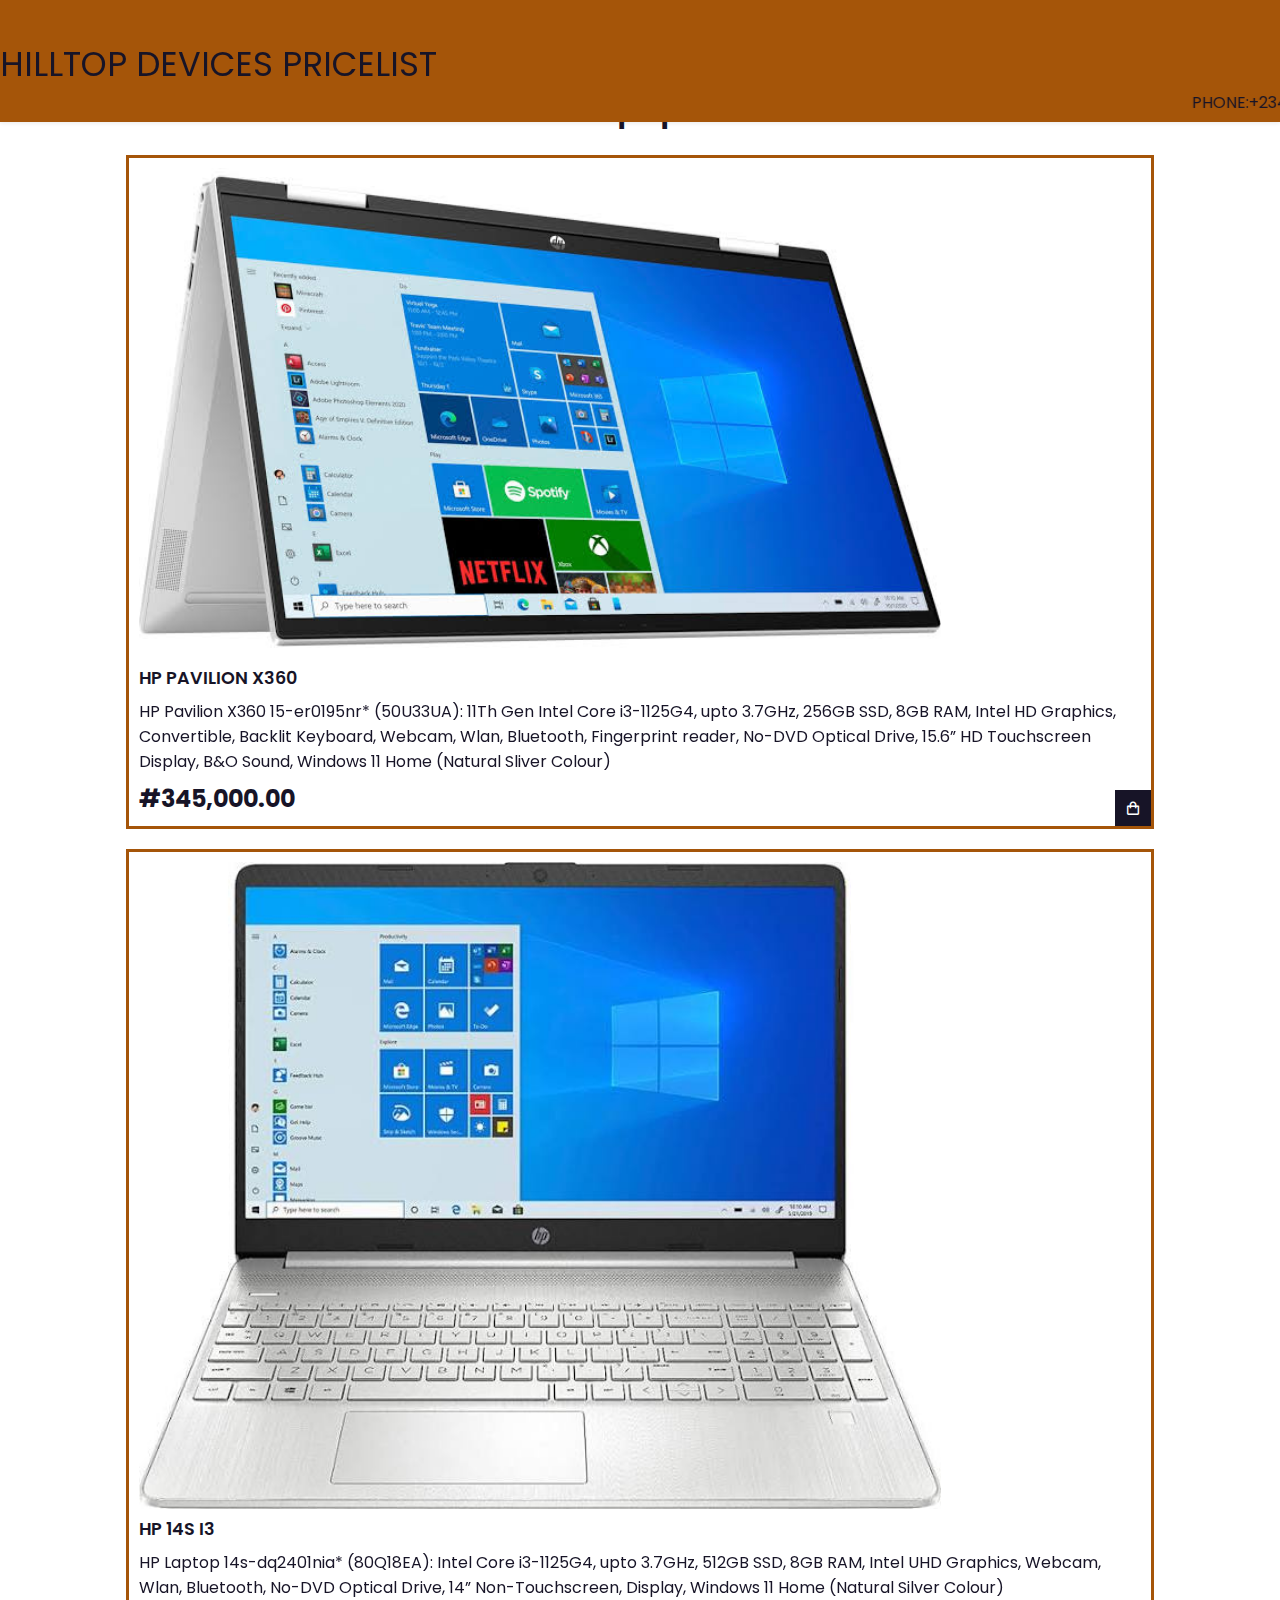
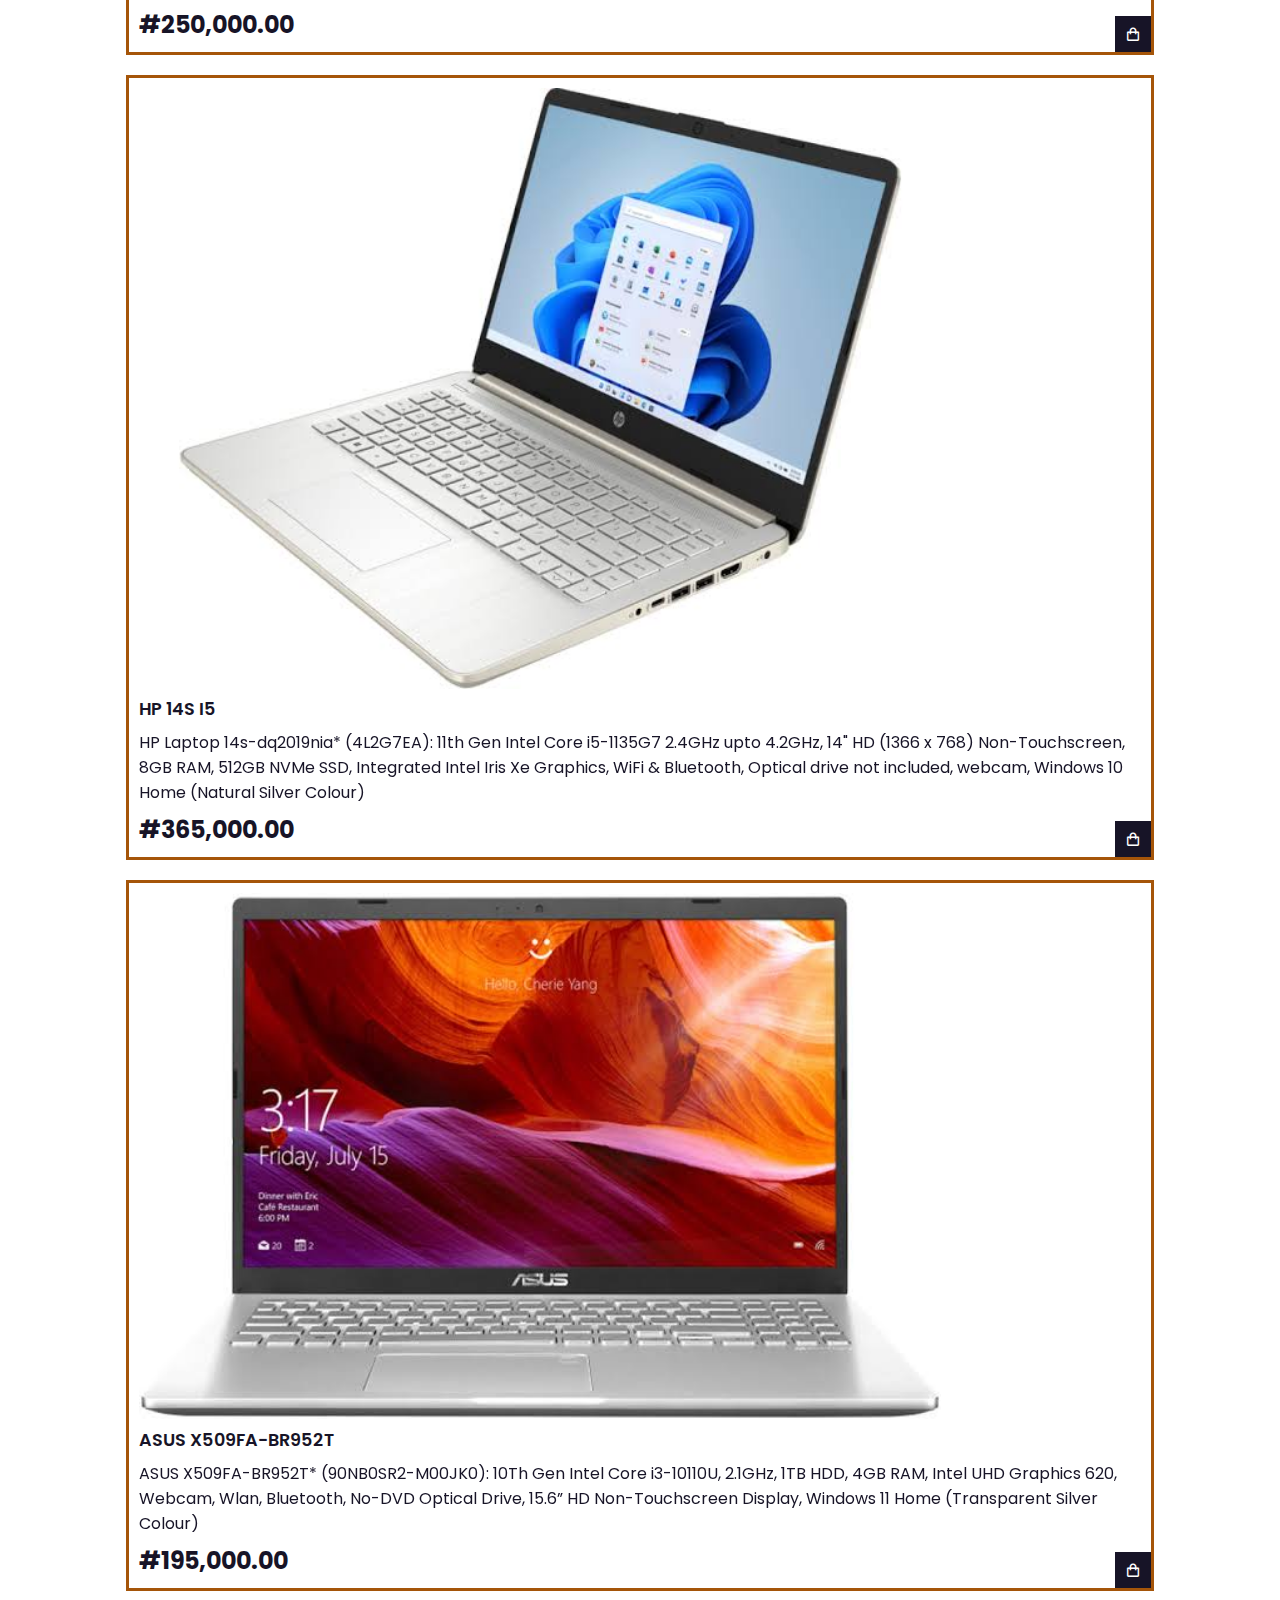
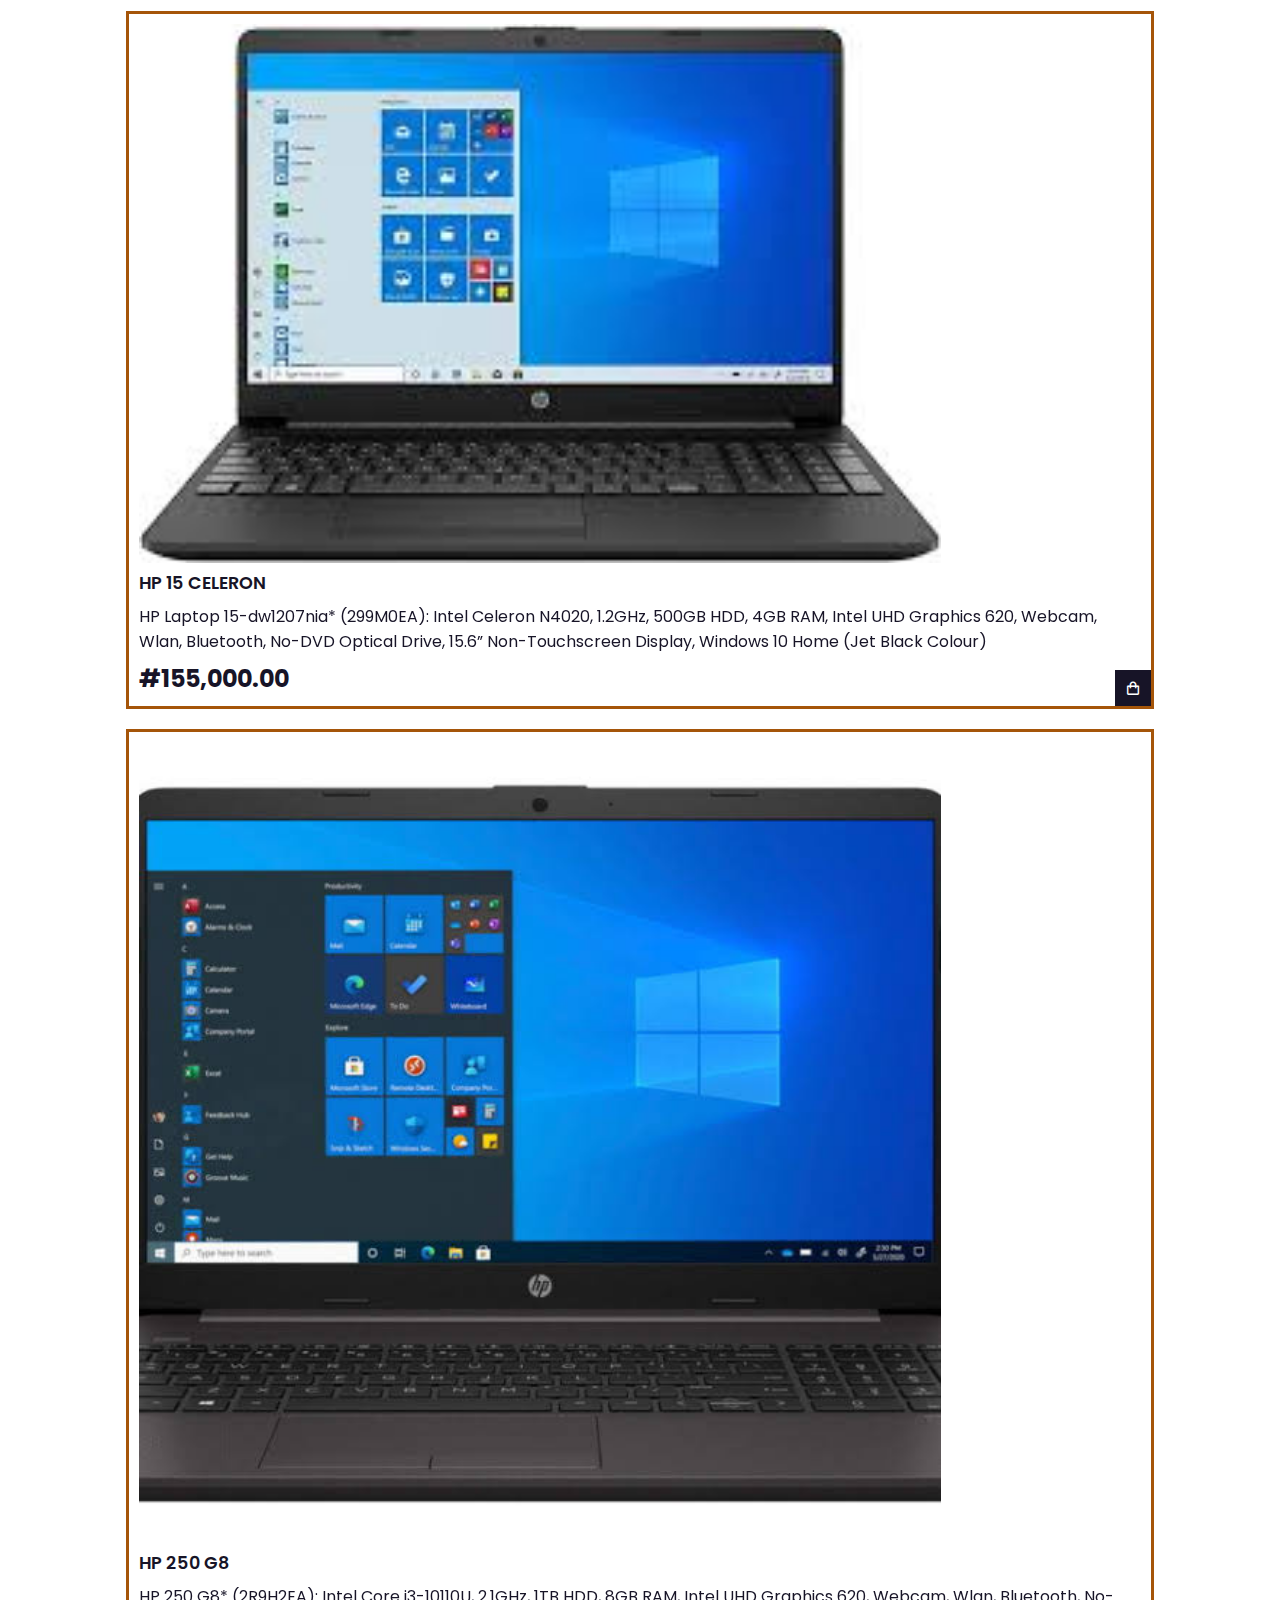
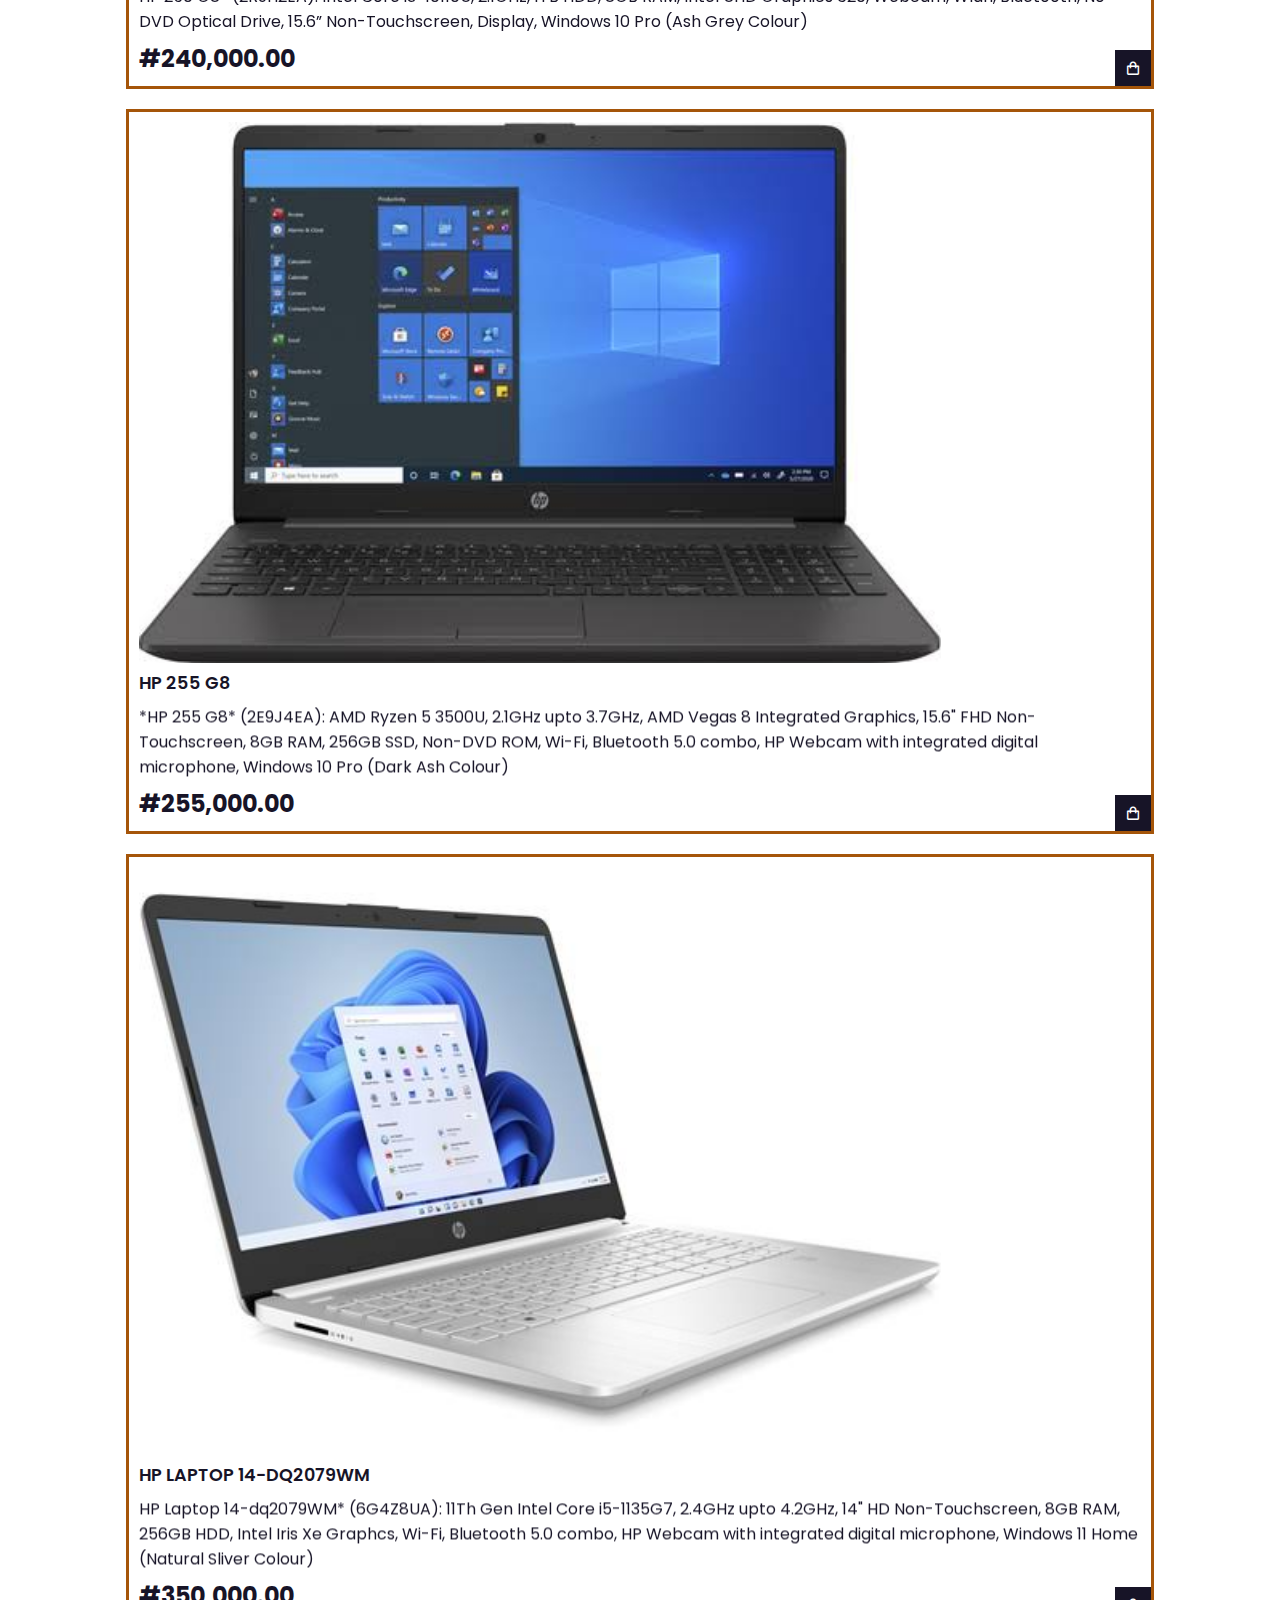
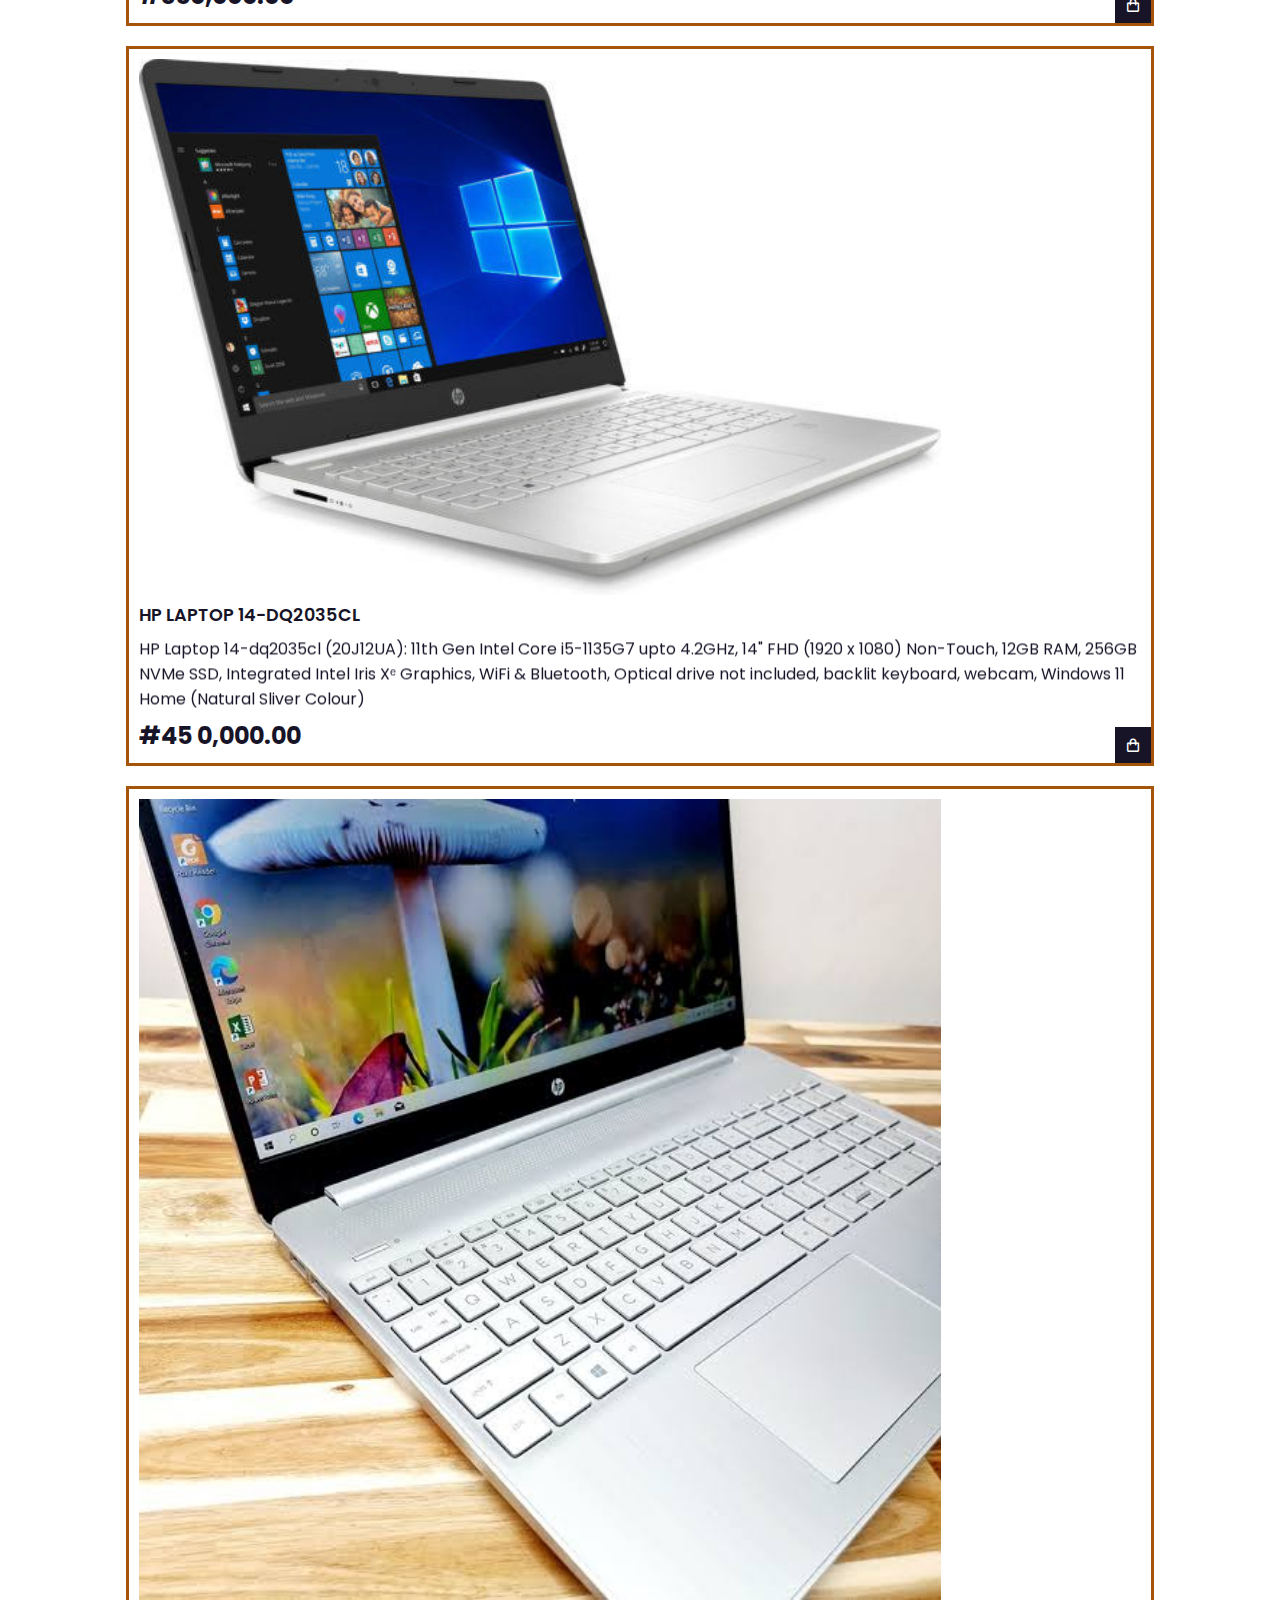
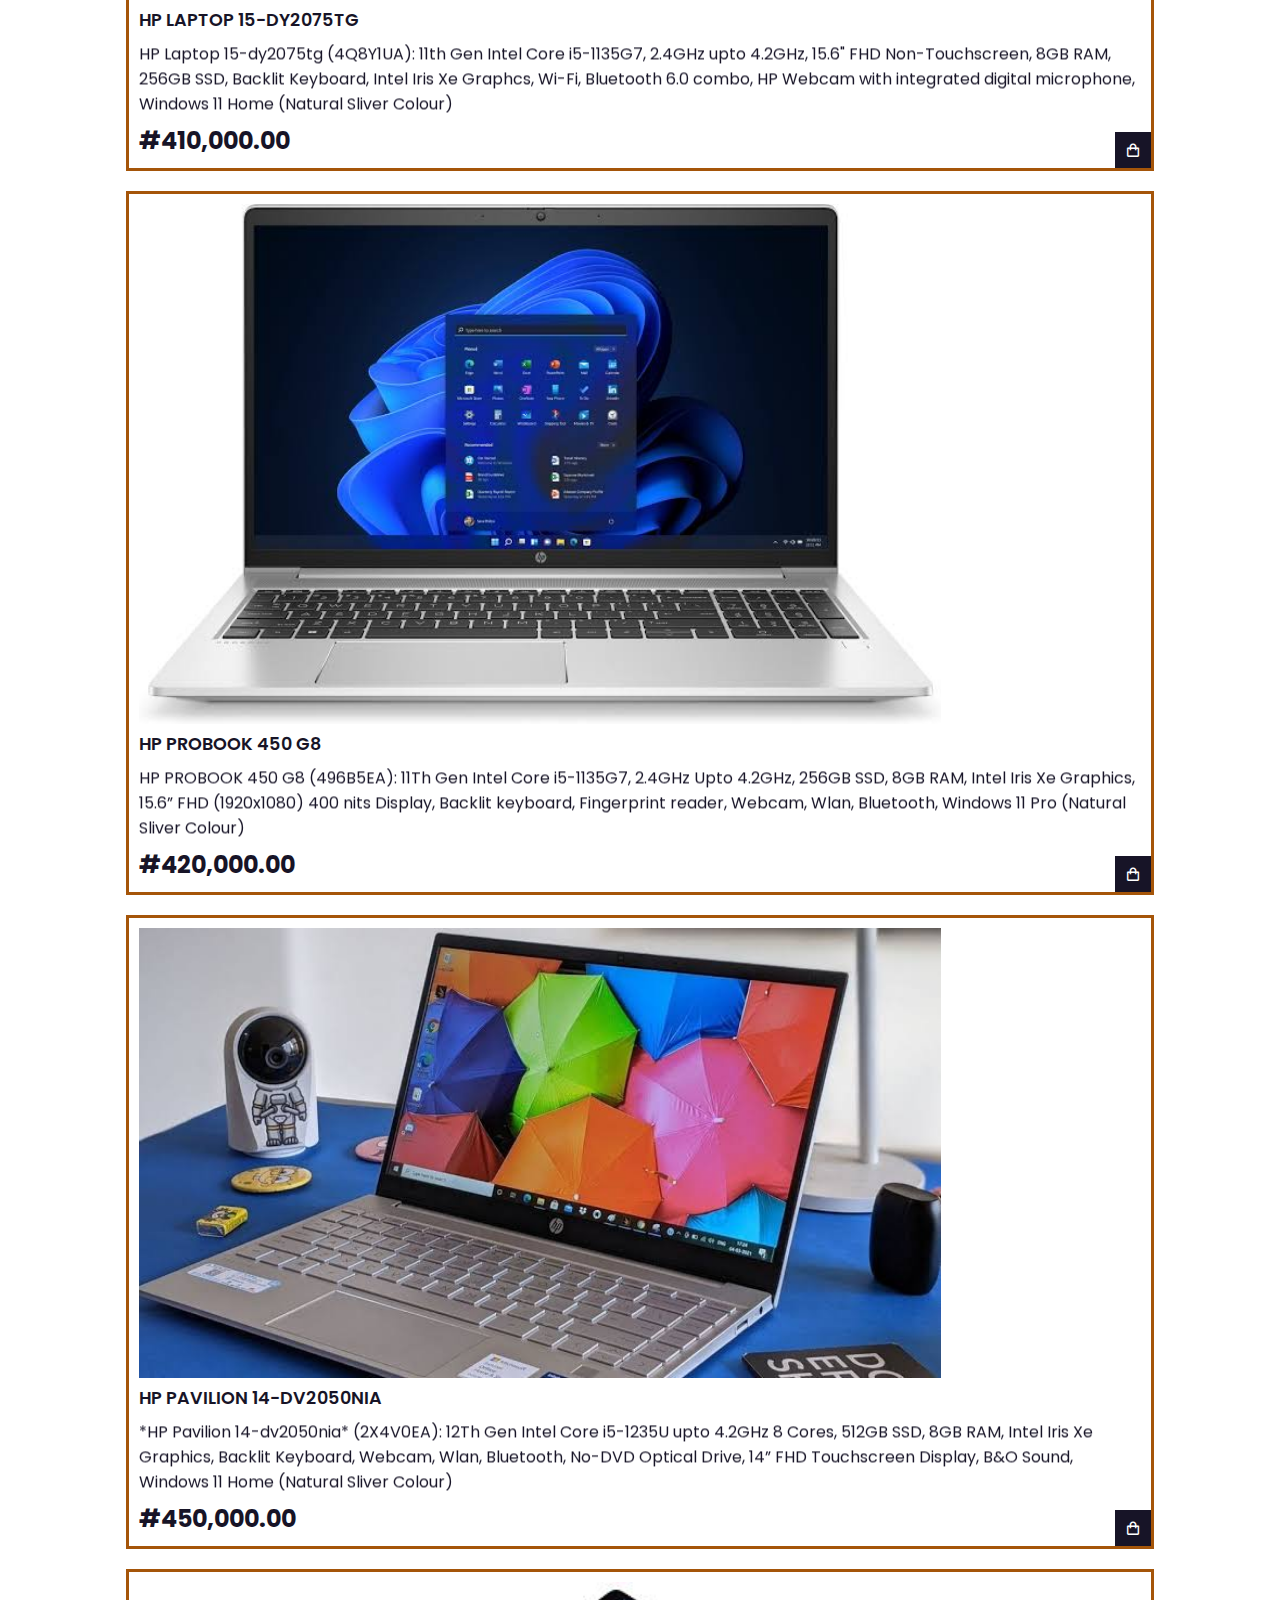
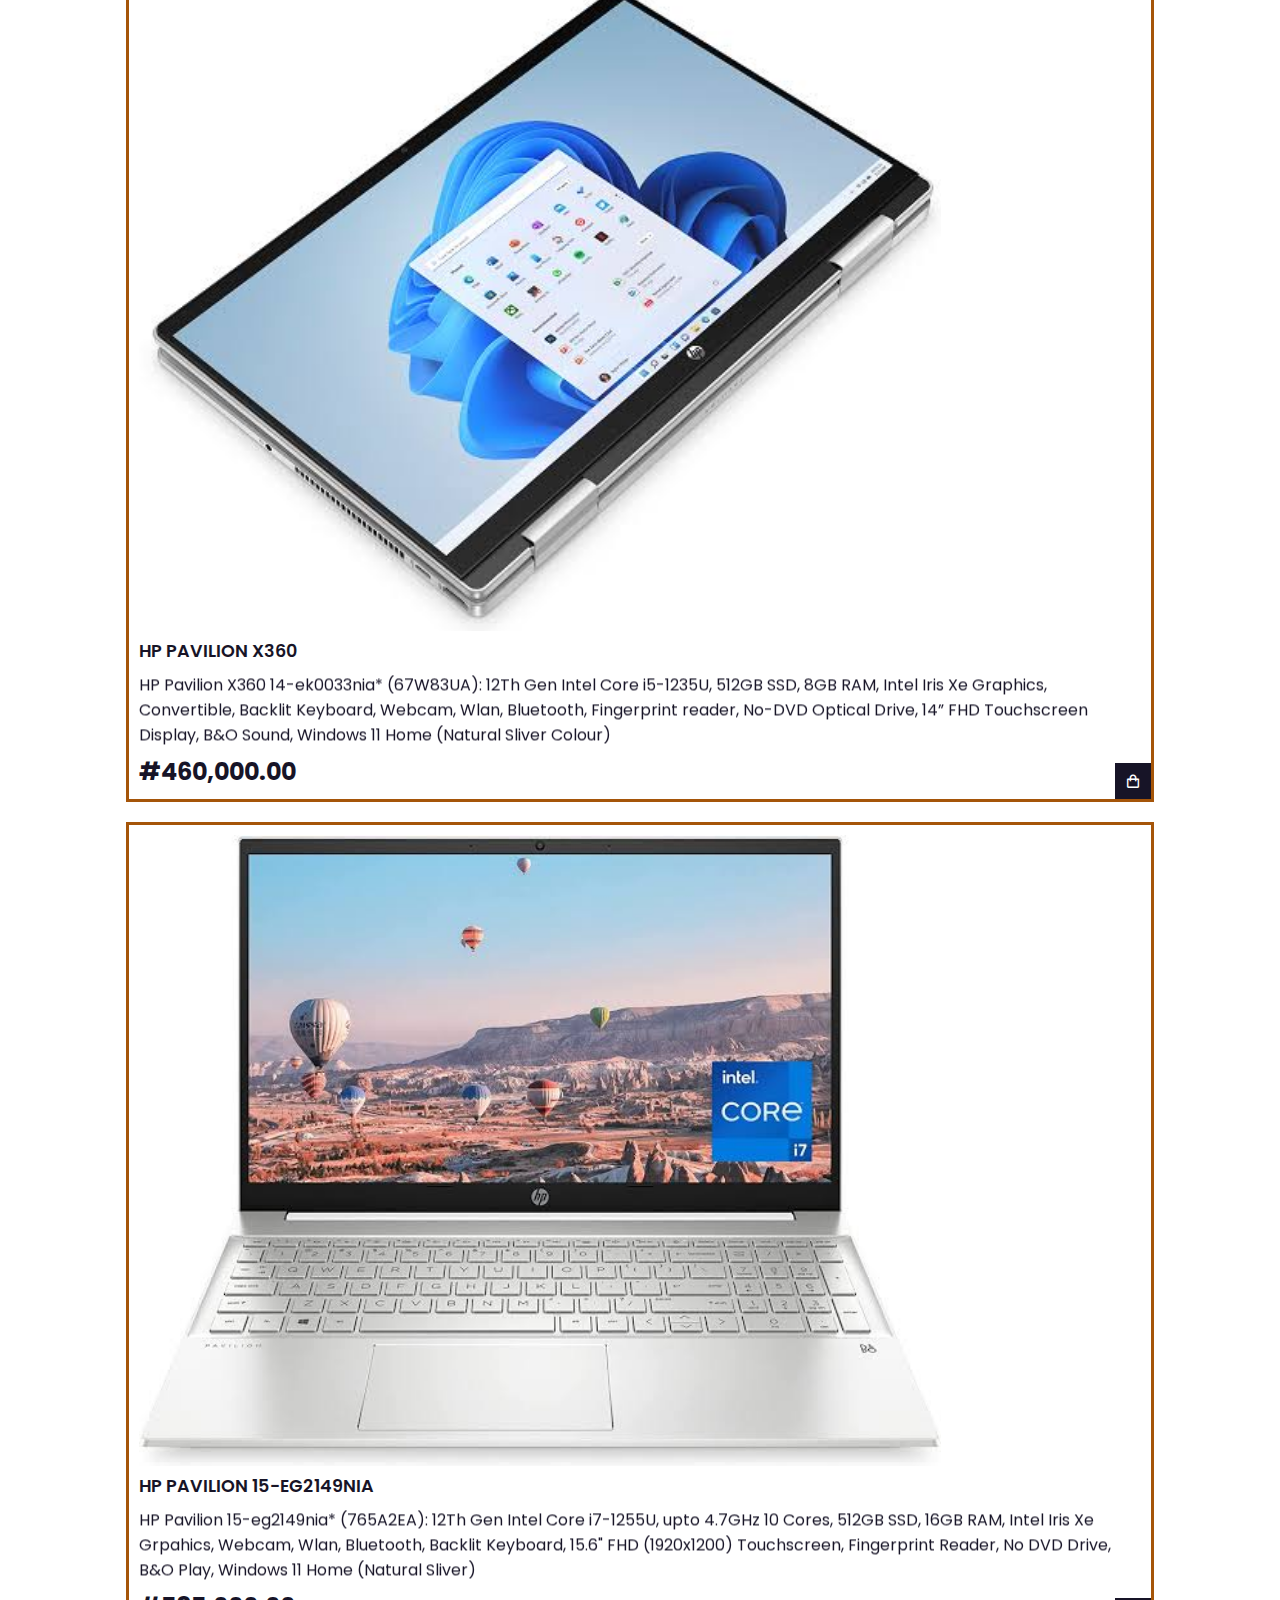
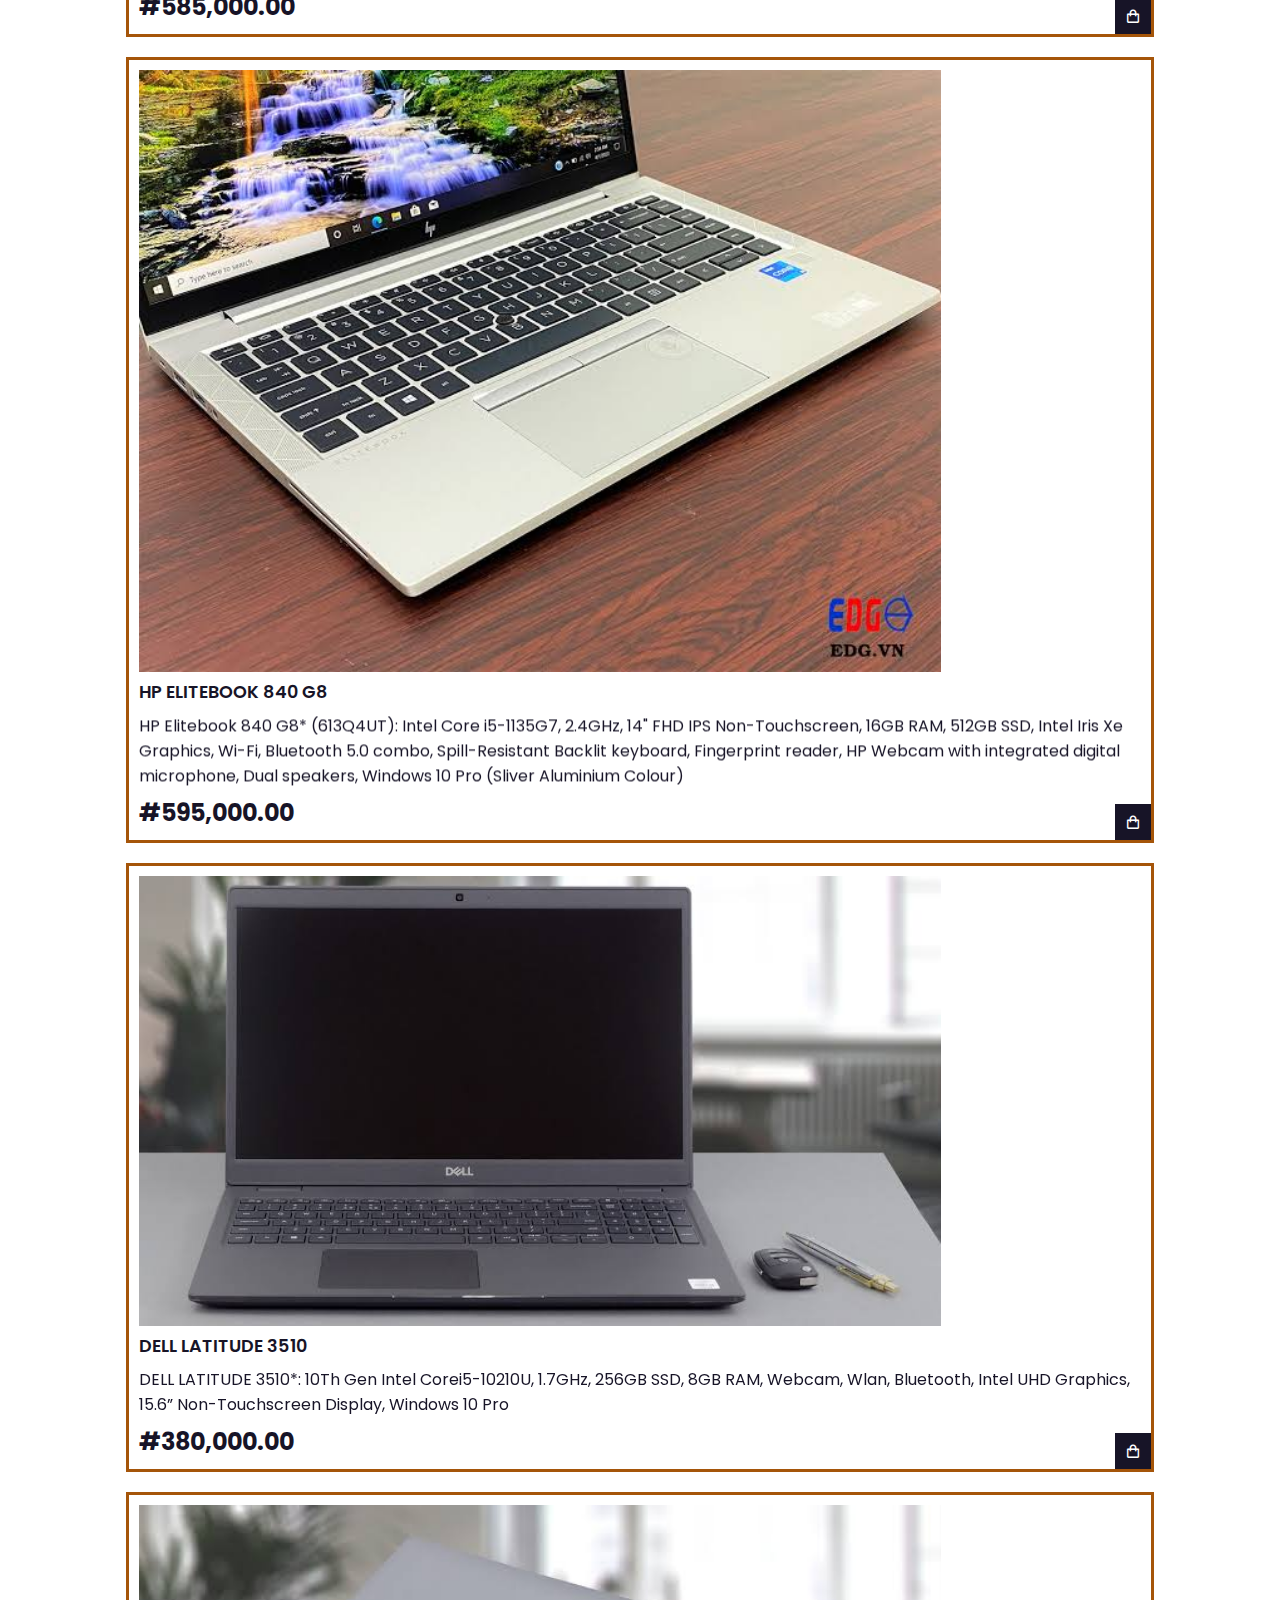
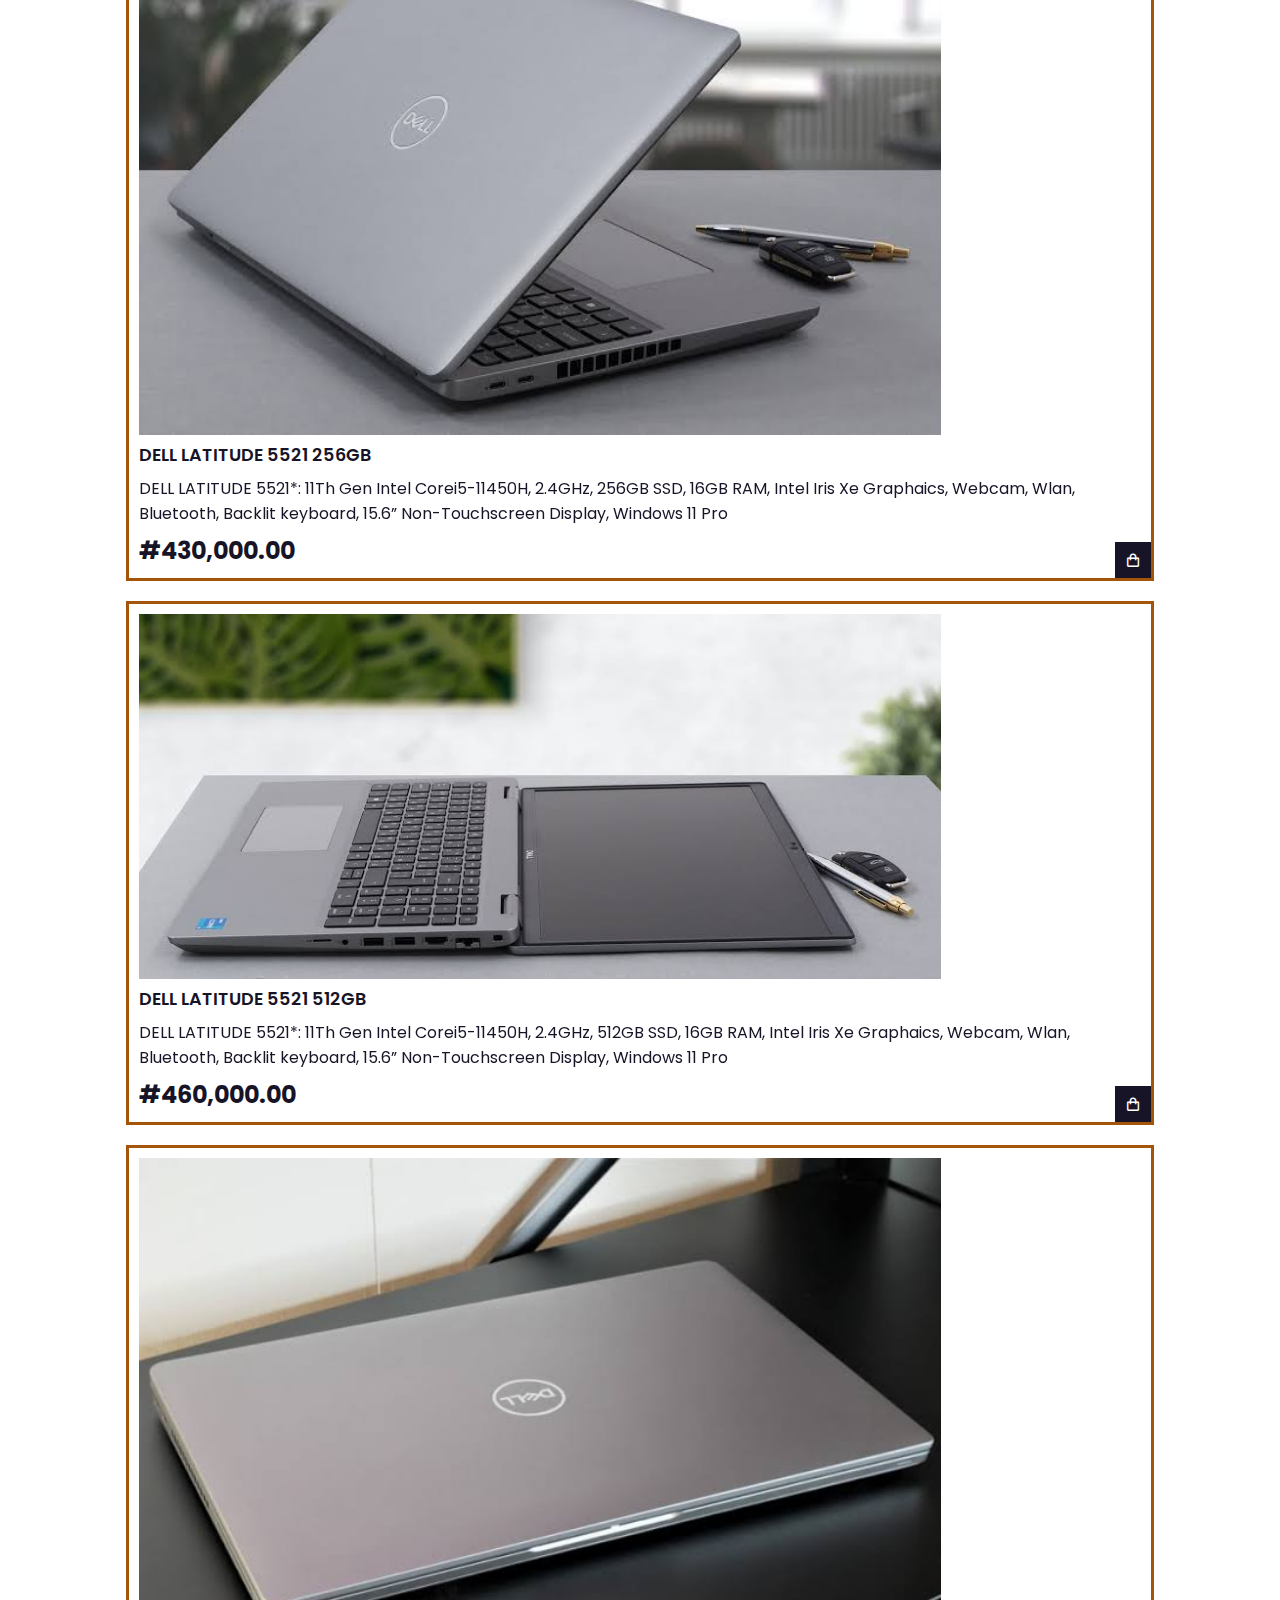
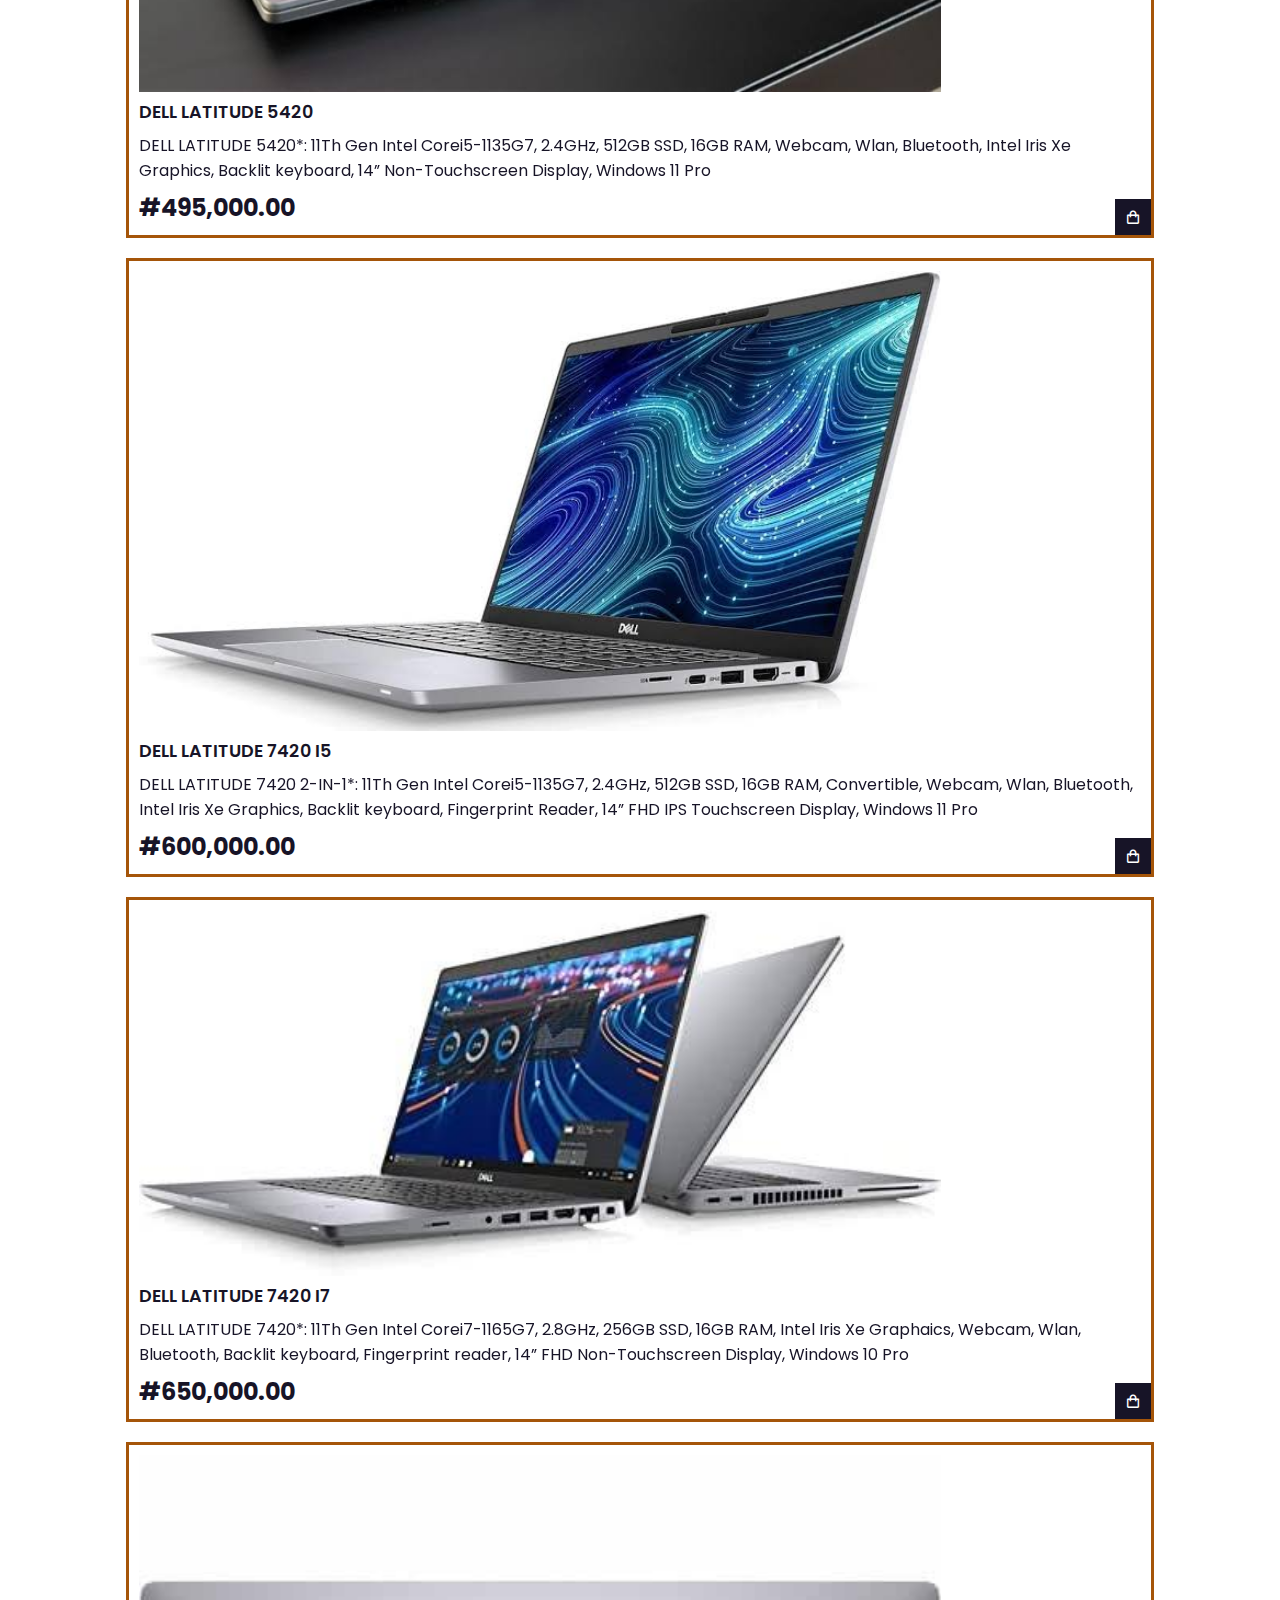
<file: index.html>
<!DOCTYPE html>
<html lang="en">
<head>
    <meta charset="UTF-8">
    <meta name="viewport" content="width=device-width, initial-scale=1.0">
    <title>Hilltop Devices PriceList</title>
    <!-- <link to css -->
    <!-- link to box icons -->
    <link href='https://unpkg.com/boxicons@2.1.4/css/boxicons.min.css' rel='stylesheet'>
     <!-- <link rel="stylesheet" href="css/bootstrap.min.css"> -->
    <!-- <link rel="stylesheet" href="css/font-awesome.min.css"> -->
    <!-- <link rel="stylesheet" href="css/bootstrapp.min.css">  -->
    <link rel="stylesheet" href="css/style.css"> 
    
</head>
<body>
    <!-- header -->
    <header>
        <div class="nav container"></div>
        <a href="#" class="logo">HILLTOP DEVICES PRICELIST</a>
        <marquee >PHONE:+234-909-273-9178  ADDRESS: Suite C10, MSQUARE Plaza @ N0 2, Pepple street, Computer Village ikeja, Lagos</marquee>
       
        <!-- cart-icon -->
        
        
        
    </header>
    <!-- shop -->
    <section class="shop container">
        <h2 class="section-title">Laptops</h2>
        <!-- Content -->
        <div class="shop-content">
            <!-- box 1 -->
            <div class="product-box">
                <img  src="img/pavilionX3601.jpeg" alt="" class="product-img">
                <h2 class="product-title">HP PAVILION X360</h2> 
                <marquee width="100%" direction="up" behavior="slide" speed=""><p>HP Pavilion X360 15-er0195nr* (50U33UA): 11Th Gen Intel Core i3-1125G4, upto 3.7GHz, 256GB SSD, 8GB RAM, Intel HD Graphics, Convertible, Backlit Keyboard, Webcam, Wlan, Bluetooth, Fingerprint reader, No-DVD Optical Drive, 15.6” HD Touchscreen Display, B&O Sound, Windows 11 Home (Natural Sliver Colour)</p></marquee>
                <span class="price"><h2>#345,000.00</h2></span>
                <i class=" bx bx-shopping-bag add-cart"></i>       
          
            </div>
             <!-- box 2 -->
             <div class="product-box">
                <img  src="img/14shp2.jpeg" alt="" class="product-img">
                <h2 class="product-title"> HP 14s i3</h2>             
                <marquee width="100%" direction="up" behavior="slide" speed=""><p>HP Laptop 14s-dq2401nia* (80Q18EA): Intel Core i3-1125G4, upto 3.7GHz, 512GB SSD, 8GB RAM, Intel UHD Graphics, Webcam, Wlan, Bluetooth, No-DVD Optical Drive, 14” Non-Touchscreen, Display, Windows 11 Home (Natural Silver Colour)</p></marquee>
                <span class="price"><h2>#250,000.00</h2></span>
                <i class=" bx bx-shopping-bag add-cart"></i>

          
            </div>
             <!-- box 3 -->
             <div class="product-box">
                <img  src="img/i5hp3.jpeg" alt="" class="product-img">
                <h2 class="product-title"> HP 14s i5</h2>              
                <marquee width="100%" direction="up" behavior="slide"><p>HP Laptop 14s-dq2019nia* (4L2G7EA): 11th Gen Intel Core i5-1135G7 2.4GHz upto 4.2GHz, 14" HD (1366 x 768) Non-Touchscreen, 8GB RAM, 512GB NVMe SSD, Integrated Intel Iris Xe Graphics, WiFi & Bluetooth, Optical drive not included, webcam, Windows 10 Home (Natural Silver Colour)</p></marquee>
                <span class="price"><h2>#365,000.00</h2></span>
                <i class=" bx bx-shopping-bag add-cart"></i>       
          
            </div>

             <!-- box 4 -->
             <div class="product-box">
                <img  src="img/Asus4.jpeg" alt="" class="product-img">
                <h2 class="product-title"> ASUS X509FA-BR952T</h2>              
                <marquee width="100%" direction="up" behavior="slide"><p>ASUS X509FA-BR952T* (90NB0SR2-M00JK0): 10Th Gen Intel Core i3-10110U, 2.1GHz, 1TB HDD, 4GB RAM, Intel UHD Graphics 620, Webcam, Wlan, Bluetooth, No-DVD Optical Drive, 15.6” HD Non-Touchscreen Display, Windows 11 Home (Transparent Silver Colour)</p></marquee>
                <span class="price"><h2>#195,000.00</h2></span>
                <i class=" bx bx-shopping-bag add-cart"></i>       
          
            </div>

             <!-- box 5 -->
             <div class="product-box">
                <img  src="img/laptop5.jpeg" alt="" class="product-img">
                <h2 class="product-title"> HP 15 Celeron</h2>               
                <marquee width="100%" direction="up" behavior="slide"><p>HP Laptop 15-dw1207nia* (299M0EA): Intel Celeron N4020, 1.2GHz, 500GB HDD, 4GB RAM, Intel UHD Graphics 620, Webcam, Wlan, Bluetooth, No-DVD Optical Drive, 15.6” Non-Touchscreen Display, Windows 10 Home (Jet Black Colour)</p></marquee>
                <span class="price"><h2>#155,000.00</h2></span>
                <i class=" bx bx-shopping-bag add-cart"></i>       
          
            </div>

             <!-- box 6 -->
             <div class="product-box">
                <img  src="img/laptop (6).jpeg" alt="" class="product-img">
                <h2 class="product-title"> HP 250 G8</h2>    
                <marquee width="100%" direction="up" behavior="slide"><p>HP 250 G8* (2R9H2EA): Intel Core i3-10110U, 2.1GHz, 1TB HDD, 8GB RAM, Intel UHD Graphics 620, Webcam, Wlan, Bluetooth, No-DVD Optical Drive, 15.6” Non-Touchscreen, Display, Windows 10 Pro (Ash Grey Colour)</p></marquee>
                <span class="price"><h2>#240,000.00</h2></span>
                <i class=" bx bx-shopping-bag add-cart"></i>       
          
            </div>

            <!-- box 7 -->
            <div class="product-box">
                <img  src="img/laptop (7).jpeg" alt="" class="product-img">
                <h2 class="product-title"> HP 255 G8</h2>              
                <marquee width="100%" direction="up" behavior="slide"><p>*HP 255 G8* (2E9J4EA): AMD Ryzen 5 3500U, 2.1GHz upto 3.7GHz, AMD Vegas 8 Integrated Graphics, 15.6" FHD Non-Touchscreen, 8GB RAM, 256GB SSD, Non-DVD ROM, Wi-Fi, Bluetooth 5.0 combo, HP Webcam with integrated digital microphone, Windows 10 Pro (Dark Ash Colour)</p></marquee>
                <span class="price"><h2>#255,000.00</h2></span>
                <i class=" bx bx-shopping-bag add-cart"></i>       
          
            </div>

             <!-- box 8 -->
             <div class="product-box">
                <img  src="img/laptop8.jpeg" alt="" class="product-img">
                <h2 class="product-title"> HP Laptop 14-dq2079WM</h2>              
                <marquee width="100%" direction="up" behavior="slide"><p>HP Laptop 14-dq2079WM* (6G4Z8UA): 11Th Gen Intel Core i5-1135G7, 2.4GHz upto 4.2GHz, 14" HD Non-Touchscreen, 8GB RAM, 256GB HDD, Intel Iris Xe Graphcs, Wi-Fi, Bluetooth 5.0 combo, HP Webcam with integrated digital microphone, Windows 11 Home (Natural Sliver Colour)</p></marquee>
                <span class="price"><h2>#350,000.00</h2></span>
                <i class=" bx bx-shopping-bag add-cart"></i>       
          
            </div>

            <!-- box 9 -->
            <div class="product-box">
                <img  src="img/laptop (9).jpeg" alt="" class="product-img">
                <h2 class="product-title"> HP Laptop 14-dq2035cl</h2>              
                <marquee width="100%" direction="up" behavior="slide"><p>HP Laptop 14-dq2035cl (20J12UA): 11th Gen Intel Core i5-1135G7 upto 4.2GHz, 14" FHD (1920 x 1080) Non-Touch, 12GB RAM, 256GB NVMe SSD, Integrated Intel Iris Xᵉ Graphics, WiFi & Bluetooth, Optical drive not included, backlit keyboard, webcam, Windows 11 Home (Natural Sliver Colour)</p></marquee>
                <span class="price"><h2>#45 0,000.00</h2></span>
                <i class=" bx bx-shopping-bag add-cart"></i>       
          
            </div>

            <!-- box 10 -->
            <div class="product-box">
                <img  src="img/laptop (10).jpeg" alt="" class="product-img">
                <h2 class="product-title">HP Laptop 15-dy2075tg </h2>              
                <marquee width="100%" direction="up" behavior="slide"><p>HP Laptop 15-dy2075tg (4Q8Y1UA): 11th Gen Intel Core i5-1135G7, 2.4GHz upto 4.2GHz, 15.6" FHD Non-Touchscreen, 8GB RAM, 256GB SSD, Backlit Keyboard, Intel Iris Xe Graphcs, Wi-Fi, Bluetooth 6.0 combo, HP Webcam with integrated digital microphone, Windows 11 Home (Natural Sliver Colour)</p></marquee>
                <span class="price"><h2>#410,000.00</h2></span>
                <i class=" bx bx-shopping-bag add-cart"></i>       
          
            </div>

            <!-- box 11 -->
            <div class="product-box">
                <img  src="img/laptop (11).jpeg" alt="" class="product-img">
                <h2 class="product-title"> HP PROBOOK 450 G8</h2>              
                <marquee width="100%" direction="up" behavior="slide"><p>HP PROBOOK 450 G8 (496B5EA): 11Th Gen Intel Core i5-1135G7, 2.4GHz Upto 4.2GHz, 256GB SSD, 8GB RAM, Intel Iris Xe Graphics, 15.6” FHD (1920x1080) 400 nits Display, Backlit keyboard, Fingerprint reader, Webcam, Wlan, Bluetooth, Windows 11 Pro (Natural Sliver Colour)</p></marquee>
                <span class="price"><h2>#420,000.00</h2></span>
                <i class=" bx bx-shopping-bag add-cart"></i>       
          
            </div> 

            <!-- box 12 -->
            <div class="product-box">
                <img  src="img/laptop (12).jpeg" alt="" class="product-img">
                <h2 class="product-title"> HP Pavilion 14-dv2050nia</h2>              
                <marquee width="100%" direction="up" behavior="slide"><p>*HP Pavilion 14-dv2050nia* (2X4V0EA): 12Th Gen Intel Core i5-1235U upto 4.2GHz 8 Cores, 512GB SSD, 8GB RAM, Intel Iris Xe Graphics, Backlit Keyboard, Webcam, Wlan, Bluetooth, No-DVD Optical Drive, 14” FHD Touchscreen Display, B&O Sound, Windows 11 Home (Natural Sliver Colour)</p></marquee>
                <span class="price"><h2>#450,000.00</h2></span>
                <i class=" bx bx-shopping-bag add-cart"></i>       
          
            </div>

            <!-- box 13 -->
            <div class="product-box">
                <img  src="img/laptop (13).jpeg" alt="" class="product-img">
                <h2 class="product-title"> HP Pavilion X360</h2>              
                <marquee width="100%" direction="up" behavior="slide"><p>HP Pavilion X360 14-ek0033nia* (67W83UA): 12Th Gen Intel Core i5-1235U, 512GB SSD, 8GB RAM, Intel Iris Xe Graphics, Convertible, Backlit Keyboard, Webcam, Wlan, Bluetooth, Fingerprint reader, No-DVD Optical Drive, 14” FHD Touchscreen Display, B&O Sound, Windows 11 Home (Natural Sliver Colour)</p></marquee>
                <span class="price"><h2>#460,000.00</h2></span>
                <i class=" bx bx-shopping-bag add-cart"></i>       
          
            </div>

            <!-- box 14 -->
            <div class="product-box">
                <img  src="img/laptop (14).jpeg" alt="" class="product-img">
                <h2 class="product-title"> HP Pavilion 15-eg2149nia</h2>              
                <marquee width="100%" direction="up" behavior="slide"><p>HP Pavilion 15-eg2149nia* (765A2EA): 12Th Gen Intel Core i7-1255U, upto 4.7GHz 10 Cores, 512GB SSD, 16GB RAM, Intel Iris Xe Grpahics, Webcam, Wlan, Bluetooth, Backlit Keyboard, 15.6" FHD (1920x1200) Touchscreen, Fingerprint Reader, No DVD Drive, B&O Play, Windows 11 Home (Natural Sliver)</p></marquee>
                <span class="price"><h2>#585,000.00</h2></span>
                <i class=" bx bx-shopping-bag add-cart"></i>       
          
            </div>

            <!-- box 15 -->
            <div class="product-box">
                <img  src="img/laptop (15).jpeg" alt="" class="product-img">
                <h2 class="product-title"> HP Elitebook 840 G8</h2>              
                <marquee width="100%" direction="up" behavior="slide"><p>HP Elitebook 840 G8* (613Q4UT): Intel Core i5-1135G7, 2.4GHz, 14" FHD IPS Non-Touchscreen, 16GB RAM, 512GB SSD, Intel Iris Xe Graphics, Wi-Fi, Bluetooth 5.0 combo, Spill-Resistant Backlit keyboard, Fingerprint reader, HP Webcam with integrated digital microphone, Dual speakers, Windows 10 Pro (Sliver Aluminium Colour)</p></marquee>
                <span class="price"><h2>#595,000.00</h2></span>
                <i class=" bx bx-shopping-bag add-cart"></i>       
          
            </div>

            <!-- box 16 -->
            <div class="product-box">
                <img  src="img/laptop (16).jpeg" alt="" class="product-img">
                <h2 class="product-title"> DELL LATITUDE 3510</h2>              
                <marquee width="100%" direction="up" behavior="slide"><p>DELL LATITUDE 3510*: 10Th Gen Intel Corei5-10210U, 1.7GHz, 256GB SSD, 8GB RAM, Webcam, Wlan, Bluetooth, Intel UHD Graphics, 15.6” Non-Touchscreen Display, Windows 10 Pro</p></marquee>
                <span class="price"><h2>#380,000.00</h2></span>
                <i class=" bx bx-shopping-bag add-cart"></i>       
          
            </div>

            <!-- box 17 -->
            <div class="product-box">
                <img  src="img/laptop (17).jpeg" alt="" class="product-img">
                <h2 class="product-title">  DELL LATITUDE 5521 256GB</h2>              
                <marquee width="100%" direction="up" behavior="slide"><p> DELL LATITUDE 5521*: 11Th Gen Intel Corei5-11450H, 2.4GHz, 256GB SSD, 16GB RAM, Intel Iris Xe Graphaics, Webcam, Wlan, Bluetooth, Backlit keyboard, 15.6” Non-Touchscreen Display, Windows 11 Pro</p></marquee>
                <span class="price"><h2>#430,000.00</h2></span>
                <i class=" bx bx-shopping-bag add-cart"></i>       
          
            </div>

            <!-- box 18 -->
            <div class="product-box">
                <img  src="img/laptop(18).jpeg" alt="" class="product-img">
                <h2 class="product-title"> DELL LATITUDE 5521 512GB</h2>              
                <marquee width="100%" direction="up" behavior="slide"><p>DELL LATITUDE 5521*: 11Th Gen Intel Corei5-11450H, 2.4GHz, 512GB SSD, 16GB RAM, Intel Iris Xe Graphaics, Webcam, Wlan, Bluetooth, Backlit keyboard, 15.6” Non-Touchscreen Display, Windows 11 Pro</p></marquee>
                <span class="price"><h2>#460,000.00</h2></span>
                <i class=" bx bx-shopping-bag add-cart"></i>       
          
            </div>

            <!-- box 19 -->
            <div class="product-box">
                <img  src="img/laptop (19).jpeg" alt="" class="product-img">
                <h2 class="product-title">  DELL LATITUDE 5420</h2>              
                <marquee width="100%" direction="up" behavior="slide"><p> DELL LATITUDE 5420*: 11Th Gen Intel Corei5-1135G7, 2.4GHz, 512GB SSD, 16GB RAM, Webcam, Wlan, Bluetooth, Intel Iris Xe Graphics, Backlit keyboard, 14” Non-Touchscreen Display, Windows 11 Pro</p></marquee>
                <span class="price"><h2>#495,000.00</h2></span>
                <i class=" bx bx-shopping-bag add-cart"></i>       
          
            </div>

            <!-- box 20 -->
            <div class="product-box">
                <img  src="img/laptop (20).jpeg" alt="" class="product-img">
                <h2 class="product-title"> DELL LATITUDE 7420 i5</h2>              
                <marquee width="100%" direction="up" behavior="slide"><p>DELL LATITUDE 7420 2-IN-1*: 11Th Gen Intel Corei5-1135G7, 2.4GHz, 512GB SSD, 16GB RAM, Convertible, Webcam, Wlan, Bluetooth, Intel Iris Xe Graphics, Backlit keyboard, Fingerprint Reader, 14” FHD IPS Touchscreen Display, Windows 11 Pro </p></marquee>
                <span class="price"><h2>#600,000.00</h2></span>
                <i class=" bx bx-shopping-bag add-cart"></i>       
          
            </div>

            <!-- box 21 -->
            <div class="product-box">
                <img  src="img/laptop(21).jpeg" alt="" class="product-img">
                <h2 class="product-title"> DELL LATITUDE 7420 i7</h2>              
                <marquee width="100%" direction="up" behavior="slide"><p> DELL LATITUDE 7420*: 11Th Gen Intel Corei7-1165G7, 2.8GHz, 256GB SSD, 16GB RAM, Intel Iris Xe Graphaics, Webcam, Wlan, Bluetooth, Backlit keyboard, Fingerprint reader, 14” FHD Non-Touchscreen Display, Windows 10 Pro</p></marquee>
                <span class="price"><h2>#650,000.00</h2></span>
                <i class=" bx bx-shopping-bag add-cart"></i>       
          
            </div>

            <!-- box 22 -->
            <div class="product-box">
                <img  src="img/laptop(22).jpeg" alt="" class="product-img">
                <h2 class="product-title"> DELL LATITUDE 7420 Touchscreen</h2>              
                <marquee width="100%" direction="up" behavior="slide"><p>DELL LATITUDE 7420*: 11Th Gen Intel Corei7-1165G7, 2.8GHz, 512GB SSD, 32GB RAM, Intel Iris Xe Graphaics, Webcam, Wlan, Bluetooth, Backlit keyboard, Fingerprint reader, 14” FHD IPS Touchscreen Display, Windows 10 Pro </p></marquee>
                <span class="price"><h2>#735,000.00</h2></span>
                <i class=" bx bx-shopping-bag add-cart"></i>       
          
            </div>

            <!-- box 23 -->
            <div class="product-box">
                <img  src="img/laptop (23).jpeg" alt="" class="product-img">
                <h2 class="product-title"> DELL LATITUDE 9420</h2>              
                <marquee width="100%" direction="up" behavior="slide"><p>DELL LATITUDE 9420: 11Th Gen Intel Corei7-1185G7, 2.8GHz, 512GB SSD, 16GB RAM, Intel Iris Xe Graphics, 14" FHD+ Non-Touchscreen, Webcam, Wlan, Bluetooth, Backlit Keyboard, Fingerprint reader, No Drive, Windows 10 Pro </p></marquee>
                <span class="price"><h2>#850,000.00</h2></span>
                <i class=" bx bx-shopping-bag add-cart"></i>       
          
            </div>

            <!-- box 24 -->
            <div class="product-box">
                <img  src="img/laptop(24).jpeg" alt="" class="product-img">
                <h2 class="product-title"> DELL XPS 9700</h2>              
                <marquee width="100%" direction="up" behavior="slide"><p>DELL XPS 9700 (9700-7095SLV-PUS): 10th Gen Intel Core i7-10875H, 2.5GHz, 17.0" UHD 4K Non-Touchscreen, 1TB SSD, 32GB RAM, 6GB Nvidia GeForce RTX 2060 Dedicated, Webcam, Backlit keyboard, Wlan, Bluetooth, Windows 10 Pro</p></marquee>
                <span class="price"><h2>#1,100,000.00</h2></span>
                <i class=" bx bx-shopping-bag add-cart"></i>       
          
            </div>

            <!-- box 25 -->
            <div class="product-box">
                <img  src="img/laptop25.jpg" alt="" class="product-img">
                <h2 class="product-title"> LENOVO THINKPAD E15 GEN 4</h2>              
                <marquee width="100%" direction="up" behavior="slide"><p>LENOVO THINKPAD E15 GEN 4* (20RD005GUS): 12Th Gen Intel Corei5-1235U, 1.3GHz upto 4.4GHz, Intel Iris Xe Graphics, 512GB SSD, 16GB RAM, Webcam, Wlan, Bluetooth, FHD 15.6” Non-Touchscreen Display, Windows 11 Pro (Mineral metallic) </p></marquee>
                <span class="price"><h2>#475,000.00</h2></span>
                <i class=" bx bx-shopping-bag add-cart"></i>       
          
            </div>

            <!-- box 26 -->
            <div class="product-box">
                <img  src="img/laptop(26).jpeg" alt="" class="product-img">
                <h2 class="product-title"> LENOVO SLIM 7 CARBON</h2>              
                <marquee width="100%" direction="up" behavior="slide"><p>LENOVO SLIM 7 CARBON (82V40003US): 12Th Gen Intel Corei7-1260P 12-Core Processor, 2.1GHz upto 4.7GHz, Intel Iris Xe Graphics, 1TB SSD, 16GB RAM, 13.3" 2.5K (2560x1600) IPS Touchscreen 400nits Display, HD 720p E-shutter, Quad-Mic Array, Wlan, Bluetooth, IR camera for Windows® Hello, Windows 11 Home</p></marquee>
                <span class="price"><h2>#800,000.00</h2></span>
                <i class=" bx bx-shopping-bag add-cart"></i>       
          
            </div>

            <!-- box 27 -->
            <div class="product-box">
                <img  src="img/laptop (27).jpeg" alt="" class="product-img">
                <h2 class="product-title"> LENOVO THINKPAD X1 YOGA GEN 6</h2>              
                <marquee width="100%" direction="up" behavior="slide"><p>LENOVO THINKPAD X1 YOGA GEN 6* (20Y0S7HC00): 11Th Gen Intel Corei7-1165G7, 2.8GHz upto 4.7GHz, Intel Iris Xe Graphics, 512GB SSD, 16GB RAM, Convertible, 14" WUXGA (2560x1600) IPS Touchscreen 400nits Display, HD 720p E-shutter IR Camera, Quad-Mic Array, Wlan, Bluetooth, Thinkpad Stylus Pen, Windows 11 Pro</p></marquee>
                <span class="price"><h2>#850,000.00</h2></span>
                <i class=" bx bx-shopping-bag add-cart"></i>       
          
            </div>

            <!-- box 28 -->
            <div class="product-box">
                <img  src="img/laptop 28.jpg" alt="" class="product-img">
                <h2 class="product-title"> LENOVO THINKPAD X1 CARBON GEN 10</h2>              
                <marquee width="100%" direction="up" behavior="slide"><p>LENOVO THINKPAD X1 CARBON GEN 10 (21CB009KUS): 12Th Gen Intel Corei7-1260P 12-Core Processor, 2.1GHz upto 4.7GHz, Intel Iris Xe Graphics, 512GB SSD, 16GB RAM, Full HD Webcam with Privacy Shutter, Quad-Mic Array, Wlan, Bluetooth, Fingerprint reader, FHD 14” FHD Touchscreen Display, Windows 11 Pro </p></marquee>
                <span class="price"><h2>#940,000.00</h2></span>
                <i class=" bx bx-shopping-bag add-cart"></i>       
          
            </div>

            <!-- box 29 -->
            <div class="product-box">
                <img  src="img/laptop (29).jpeg" alt="" class="product-img">
                <h2 class="product-title"> HP ALL-IN-ONE 24-CB1026NH BUNDLE PC</h2>              
                <marquee width="100%" direction="up" behavior="slide"><p>HP ALL-IN-ONE 24-CB1026NH BUNDLE PC (6V340EA): Intel Core I5-1235u Intel Iris Xe Graphics 8GB DDR4-3200MHz RAM 512gb PCIe NVMe M.2 SSC 23.8" Diagonal FHD (1920 X 1080) VA Three-Sided Micro-Edge Anti-Glare 250 Nits Display HD Privacy Camera Wi-Fi Bluetooth USB Wired Keyboard & Mouse Mu-Mimo W/Dual Speakers W/Stand Windows 11 Home (Jet Black Colour)</p></marquee>
                <span class="price"><h2>#600,000.00</h2></span>
                <i class=" bx bx-shopping-bag add-cart"></i>       
          
            </div>

            <!-- box 30 -->
            <div class="product-box">
                <img  src="img/laptop (30).jpeg" alt="" class="product-img">
                <h2 class="product-title"> DELL P2222H MONITOR</h2>              
                <marquee width="100%" direction="up" behavior="slide"><p>DELL P2222H MONITOR*: 21.5" ComfortView Plus with In-Plane Switching (IPS) Panel, Anti-Glare FHD 1920x1080 Resoultion, at 60Hz VGA, and upto 75Hz HDMI and Display Port, Tilt, Height Pivot (rotation) and Swivel Adjustable, USB 3.2 Gen 1 upstream, 4 x USB 3.2 Gen 1 downstream </p></marquee>
                <span class="price"><h2>#135,000.00</h2></span>
                <i class=" bx bx-shopping-bag add-cart"></i>       
          
            </div>

           
            
             
        </div>
    </section>


    

    
</body>
</html>
</file>
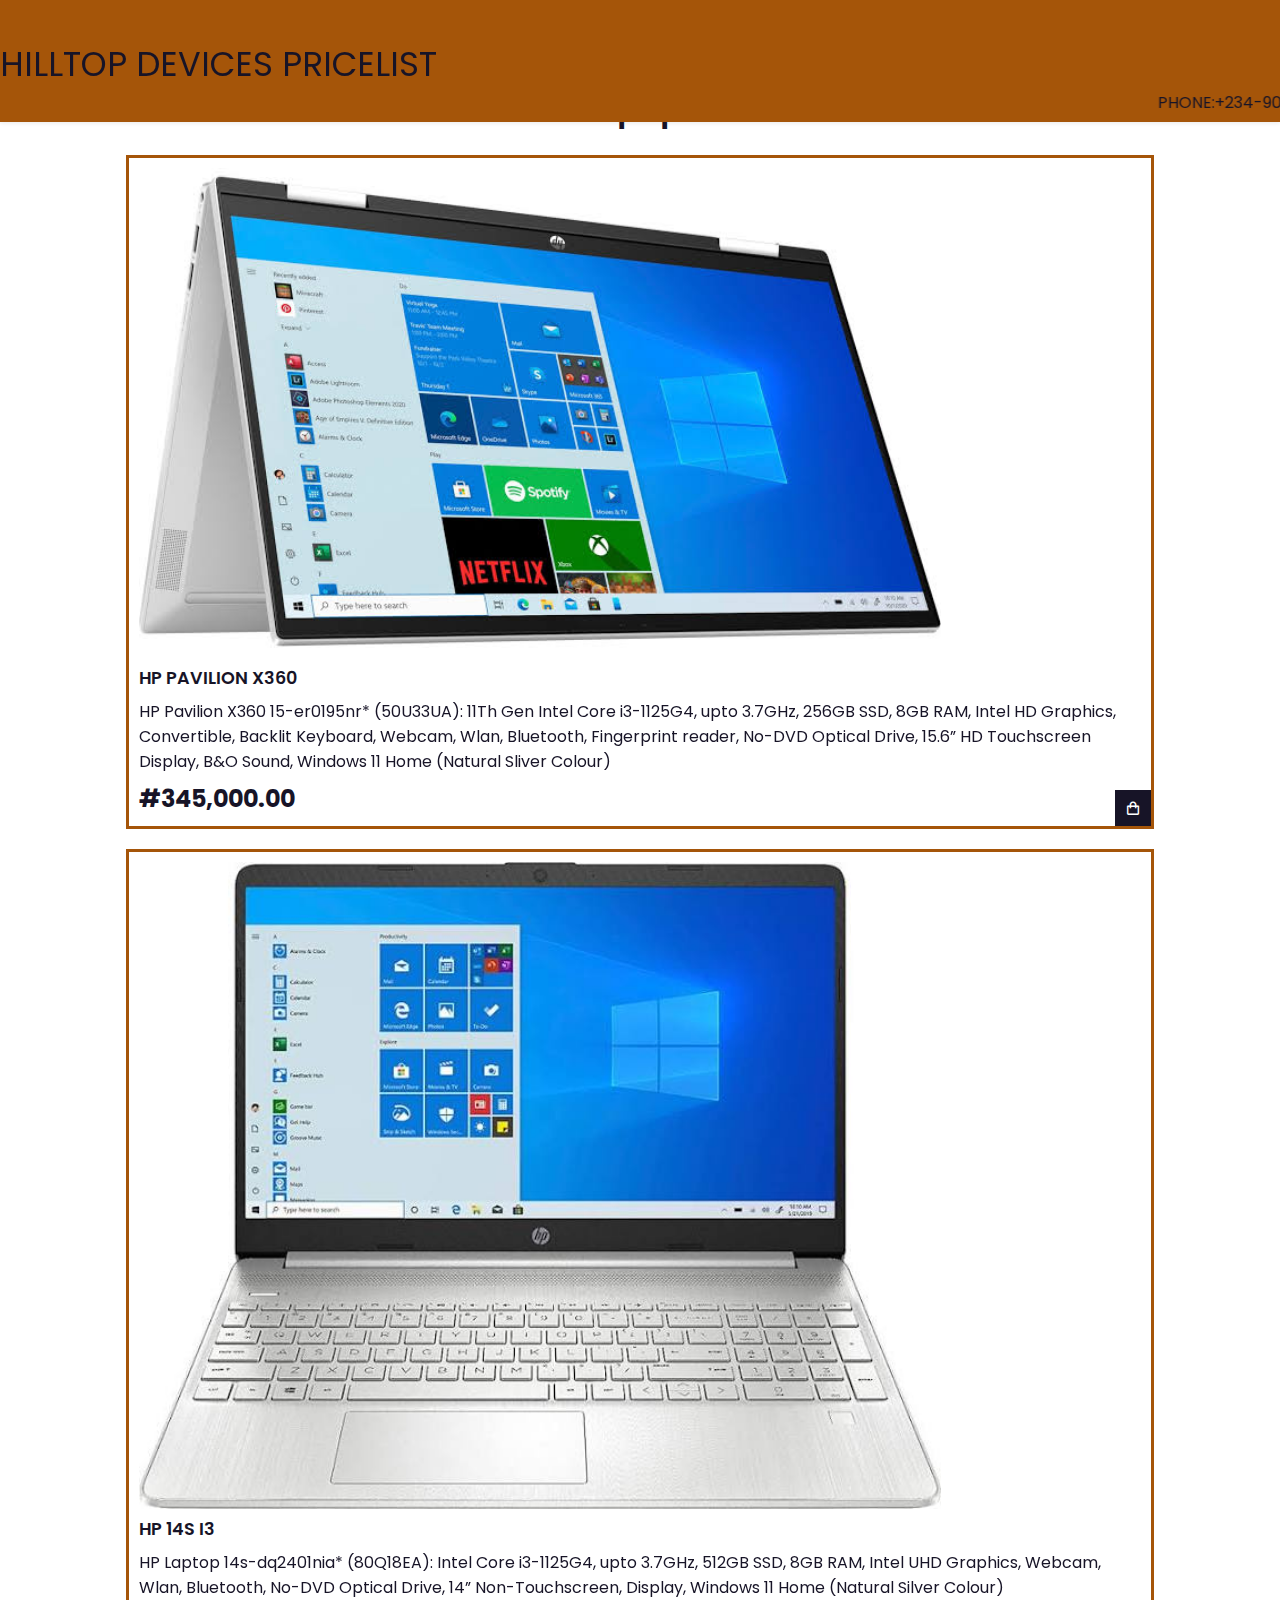
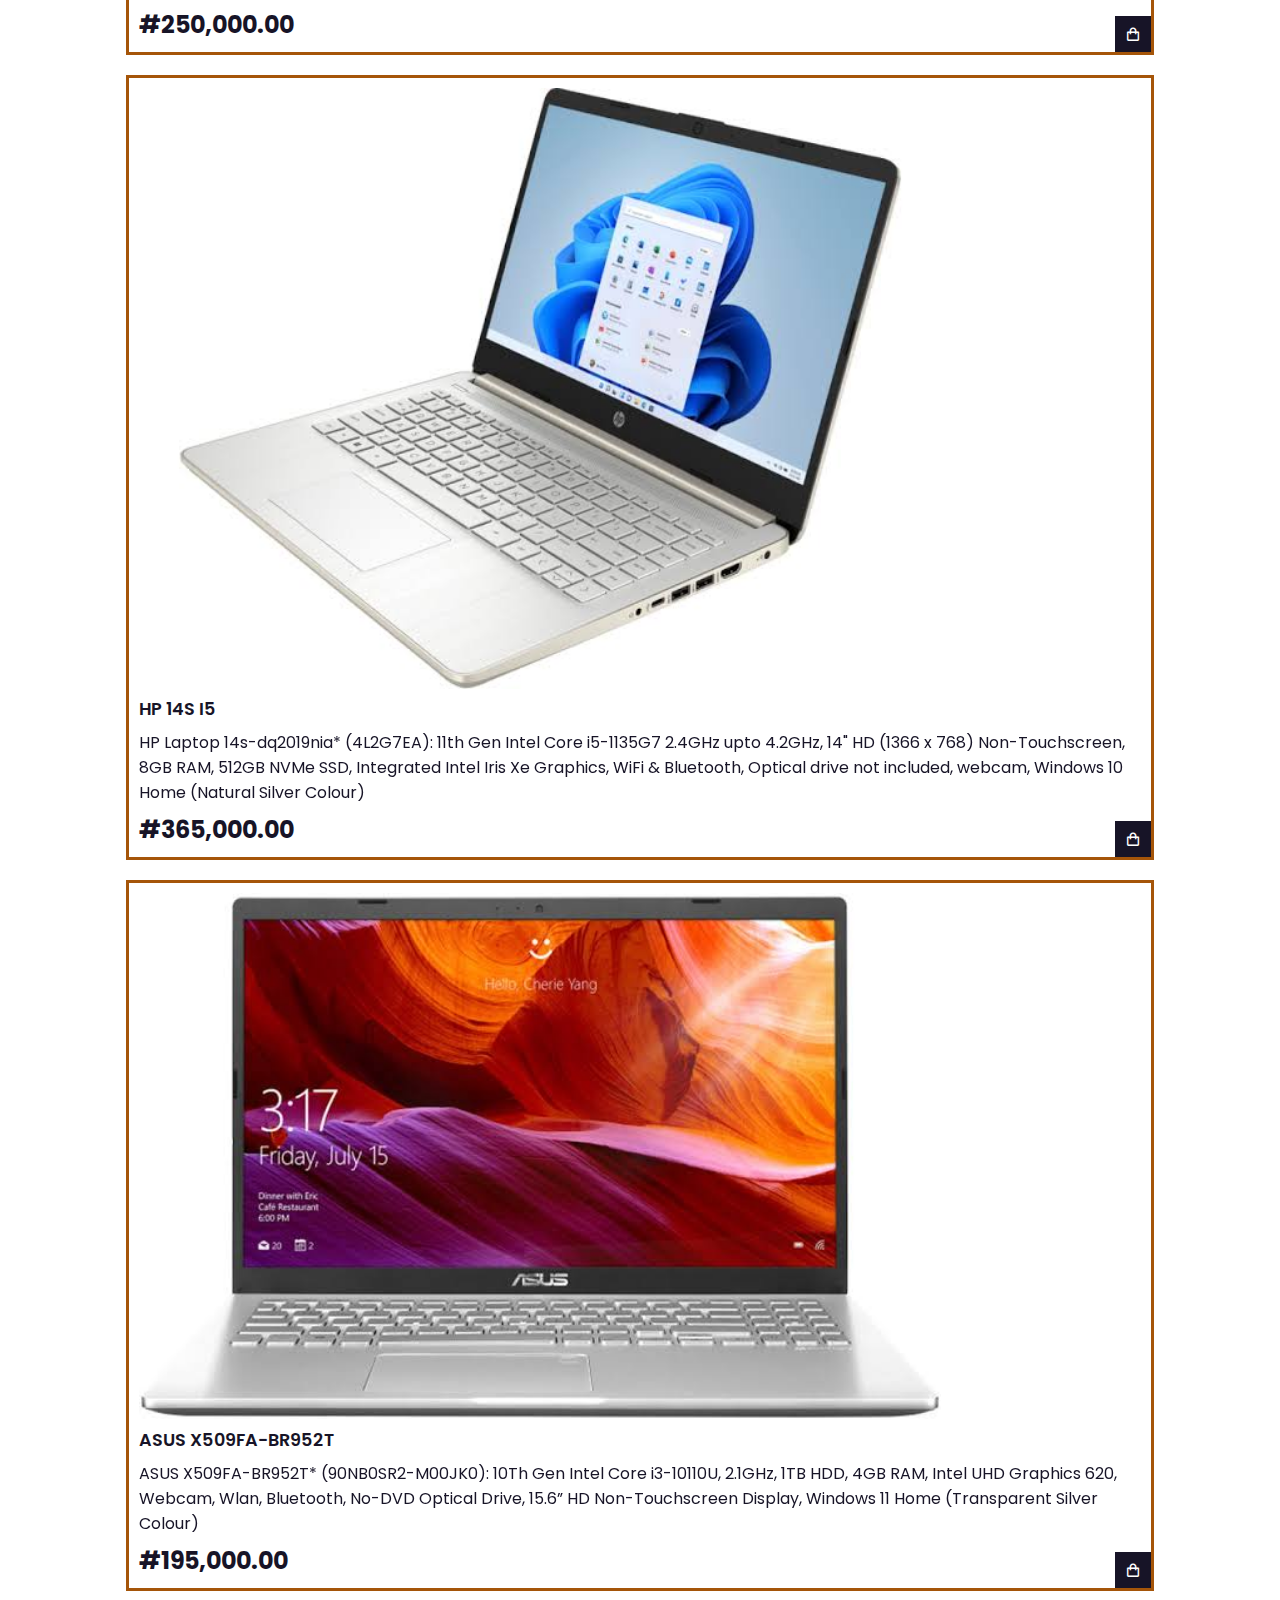
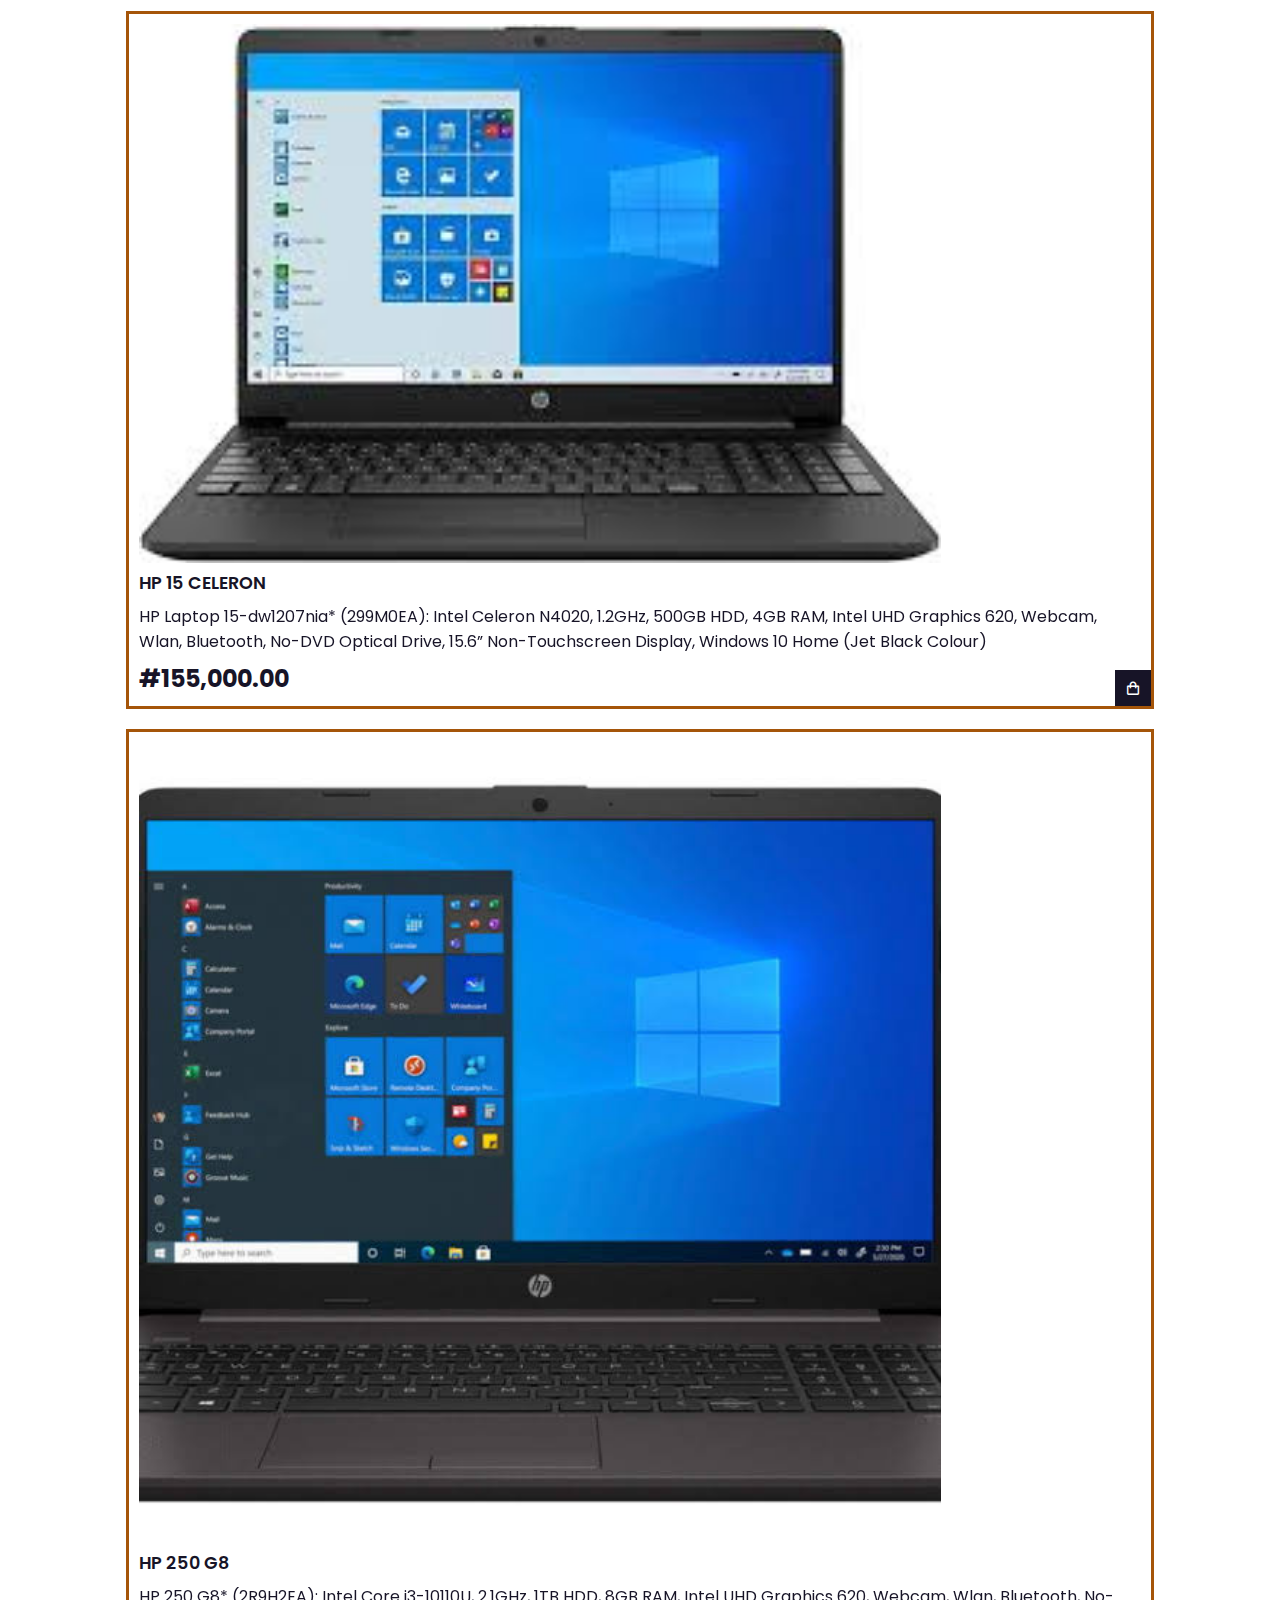
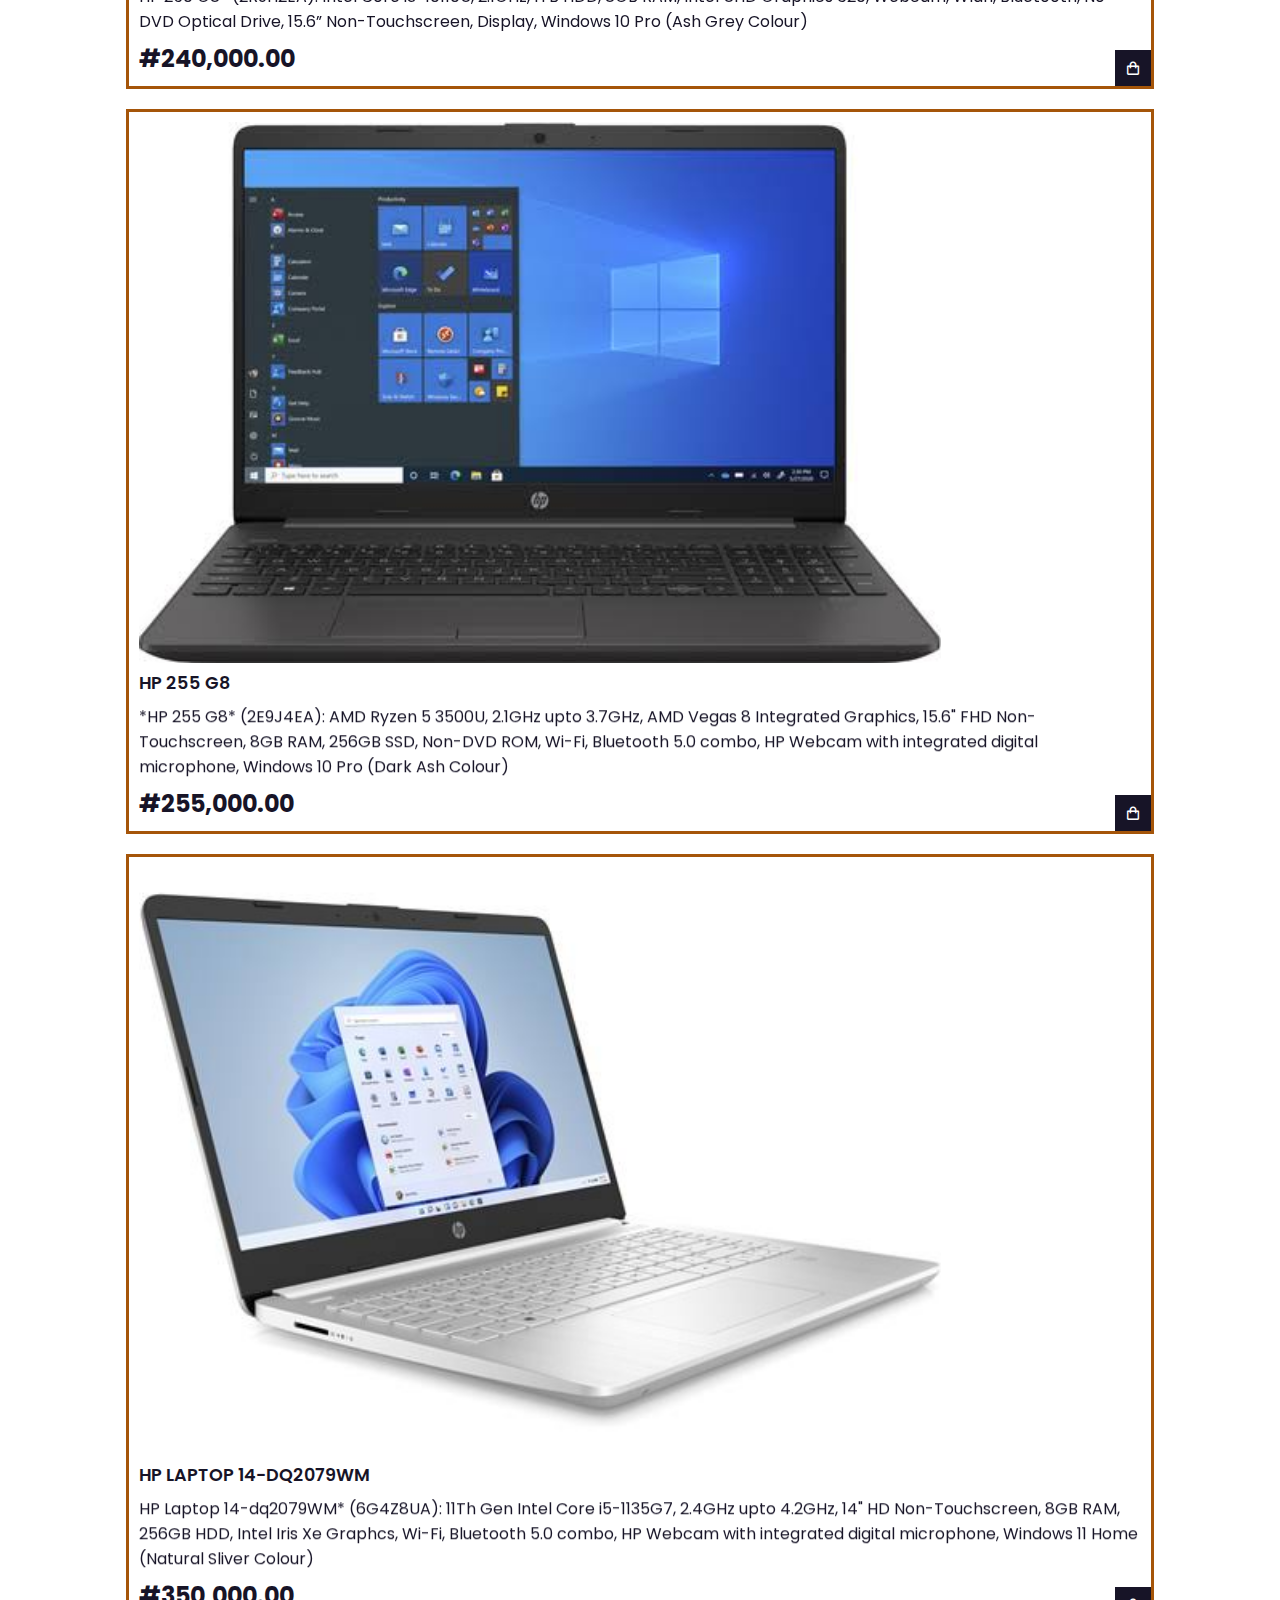
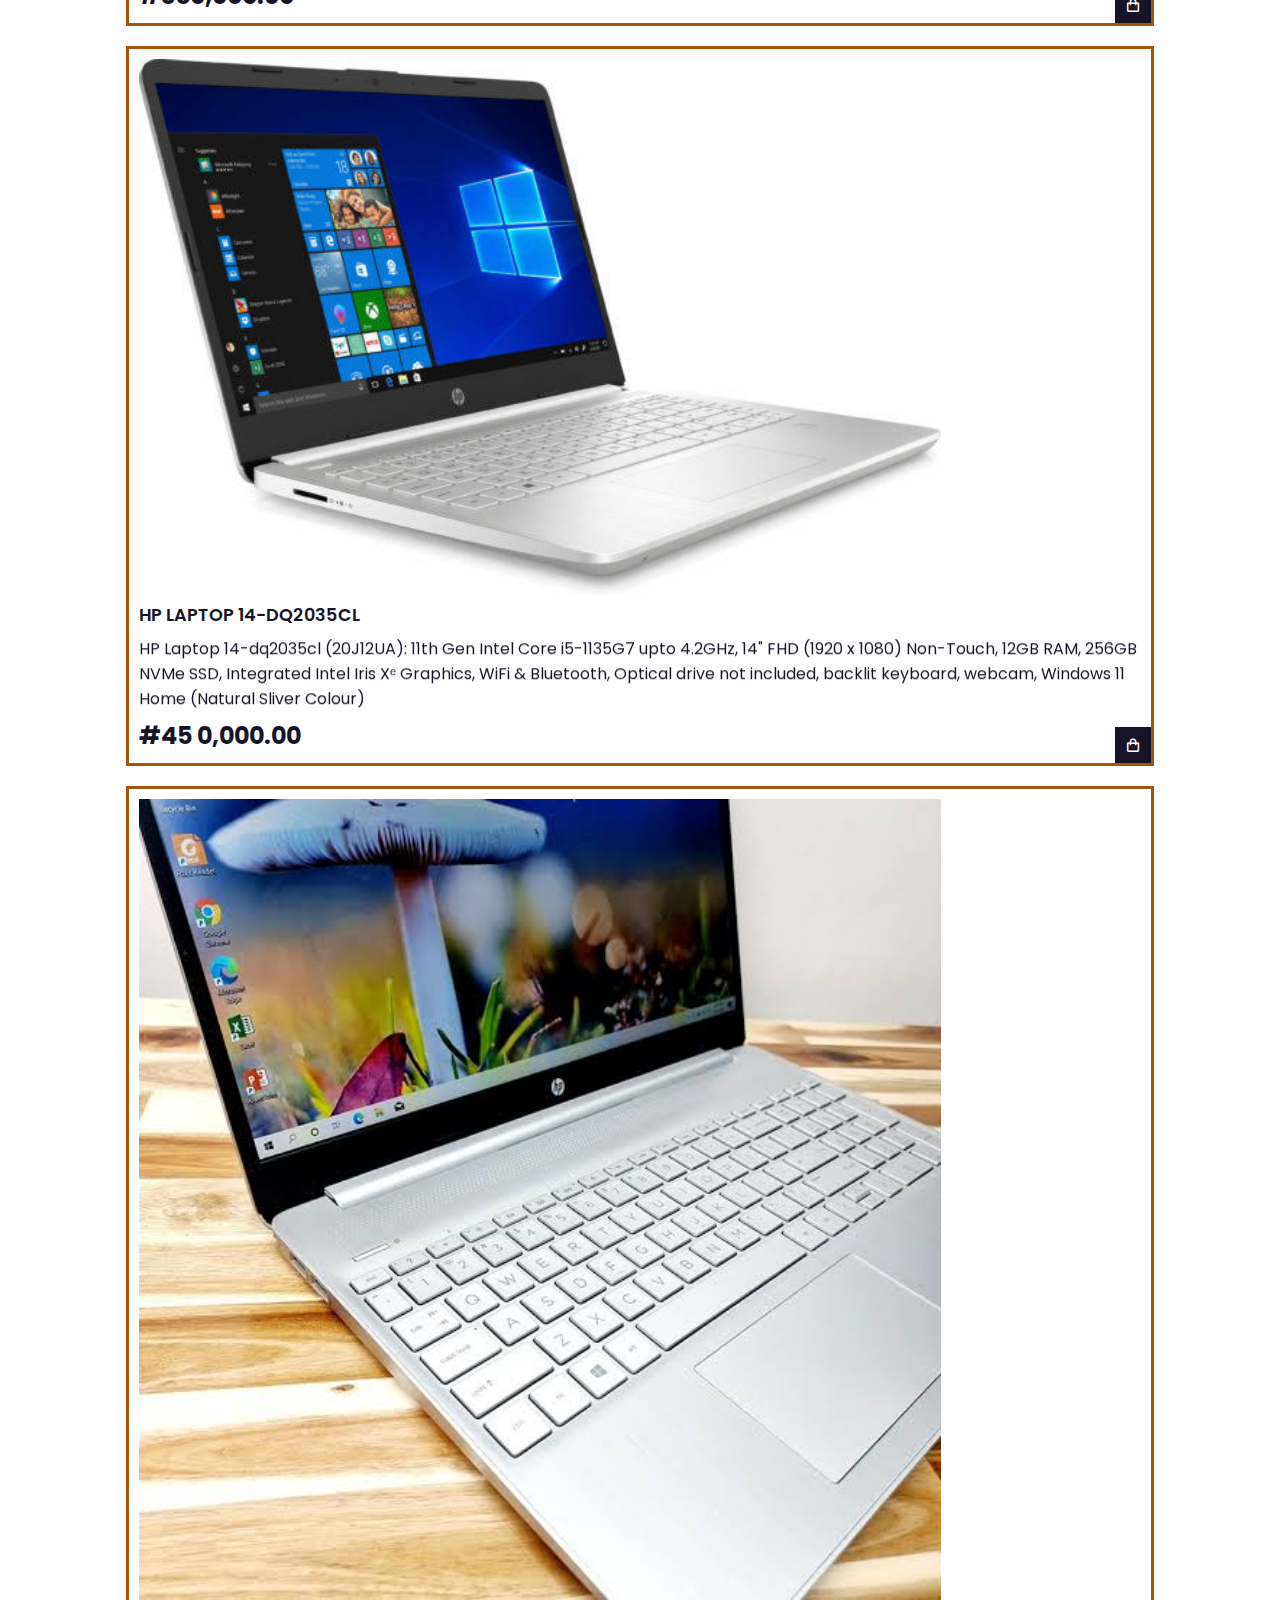
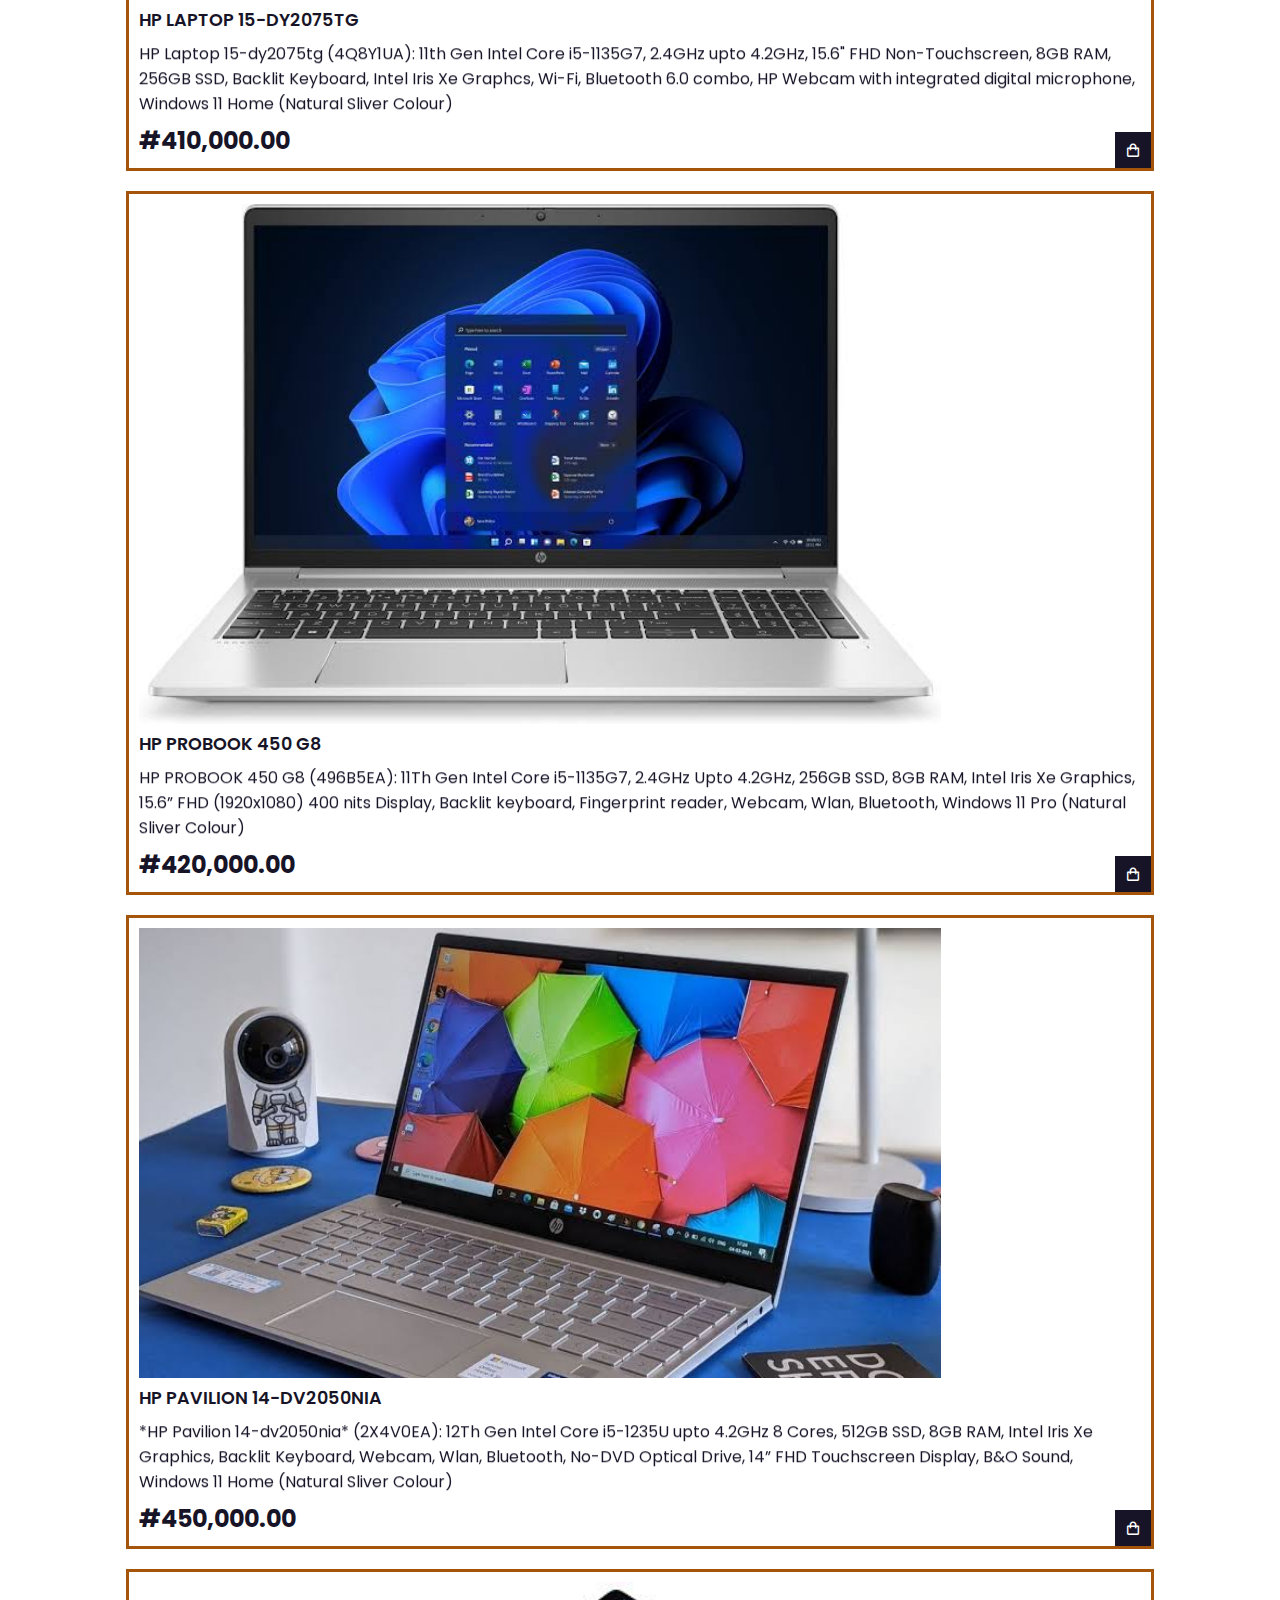
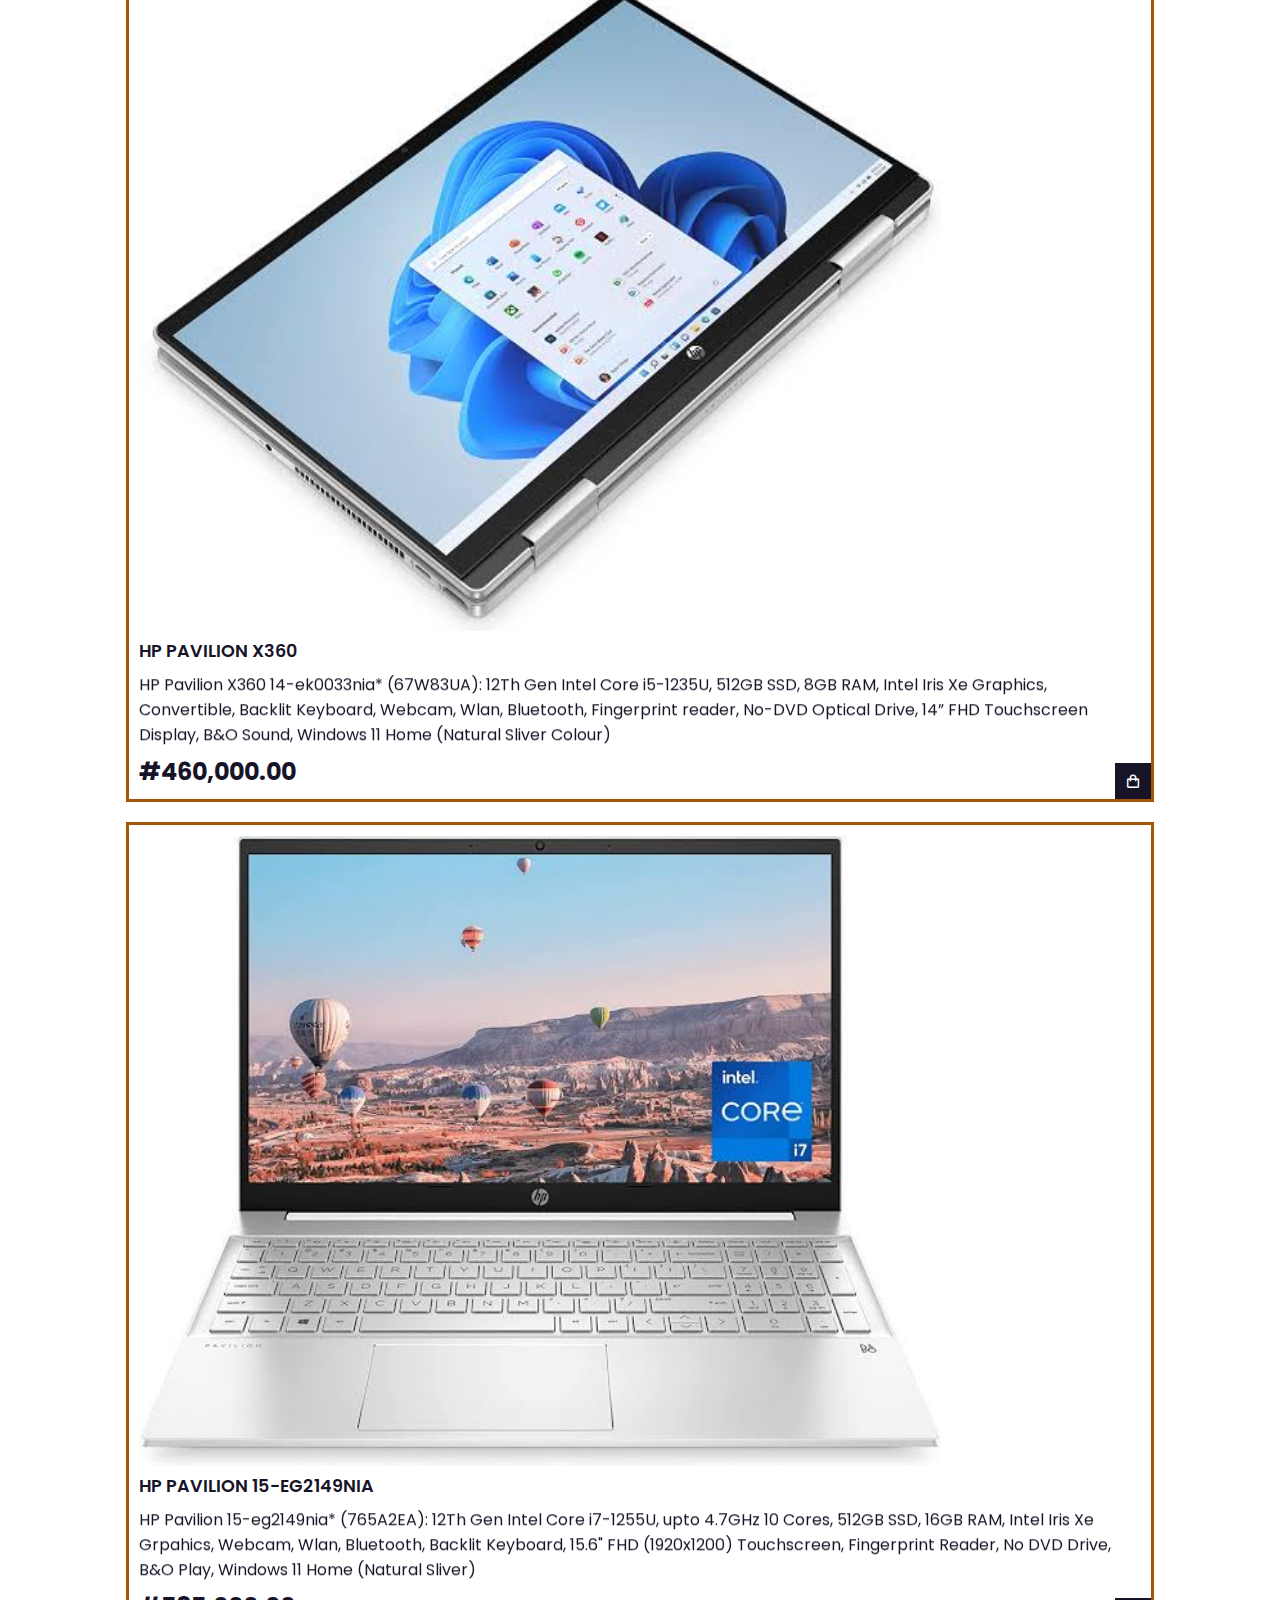
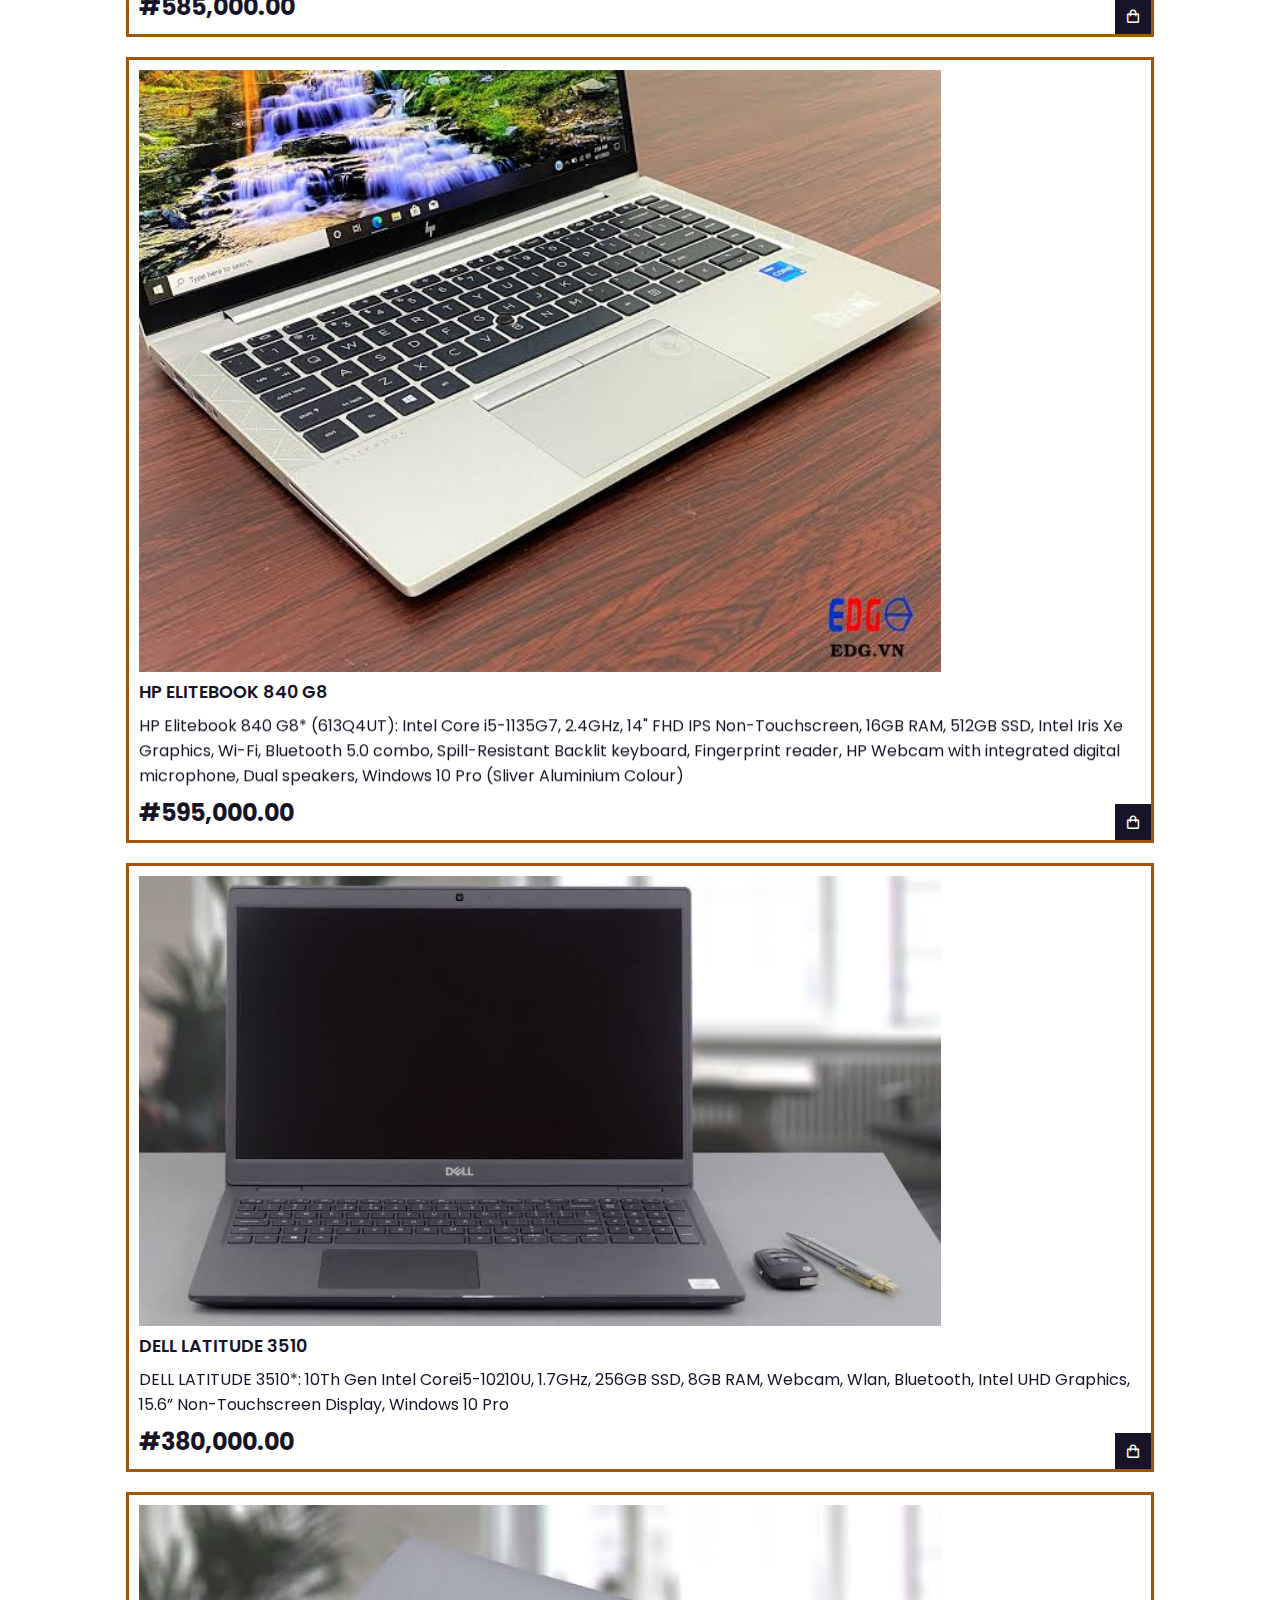
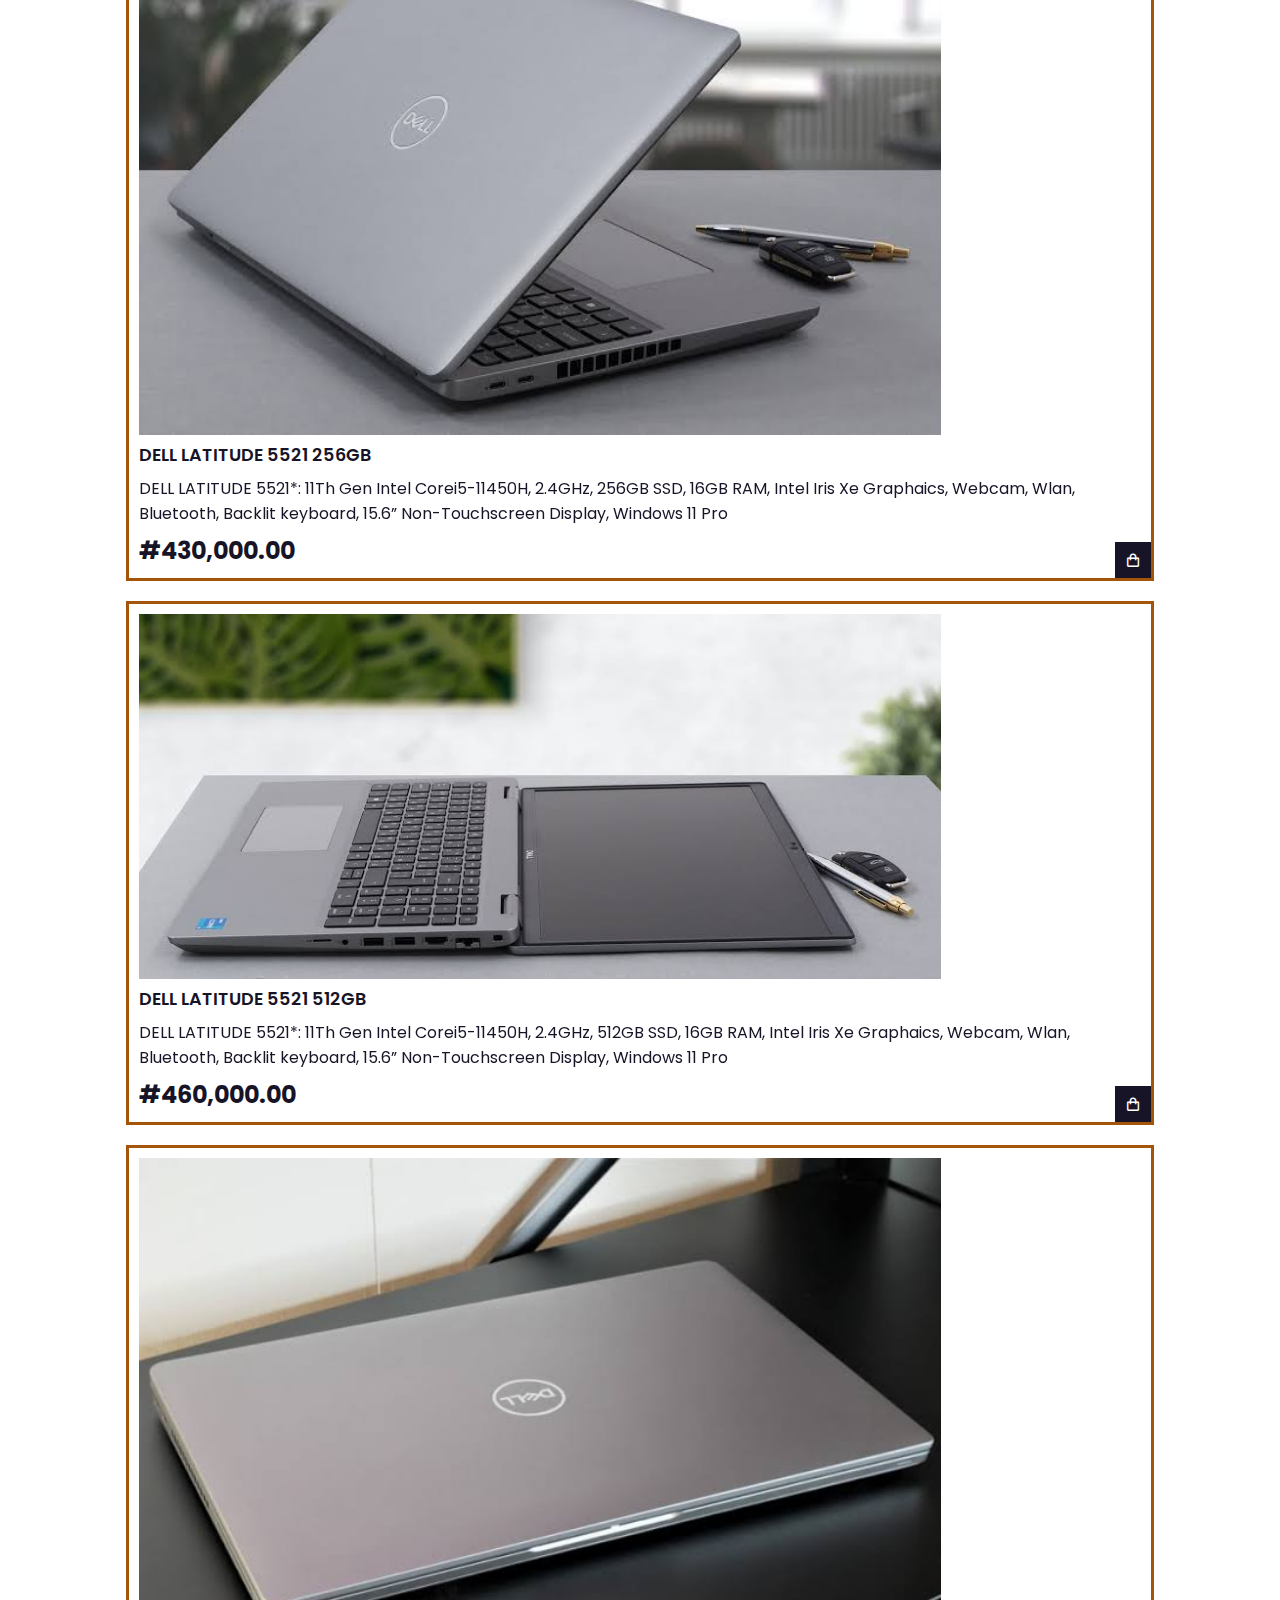
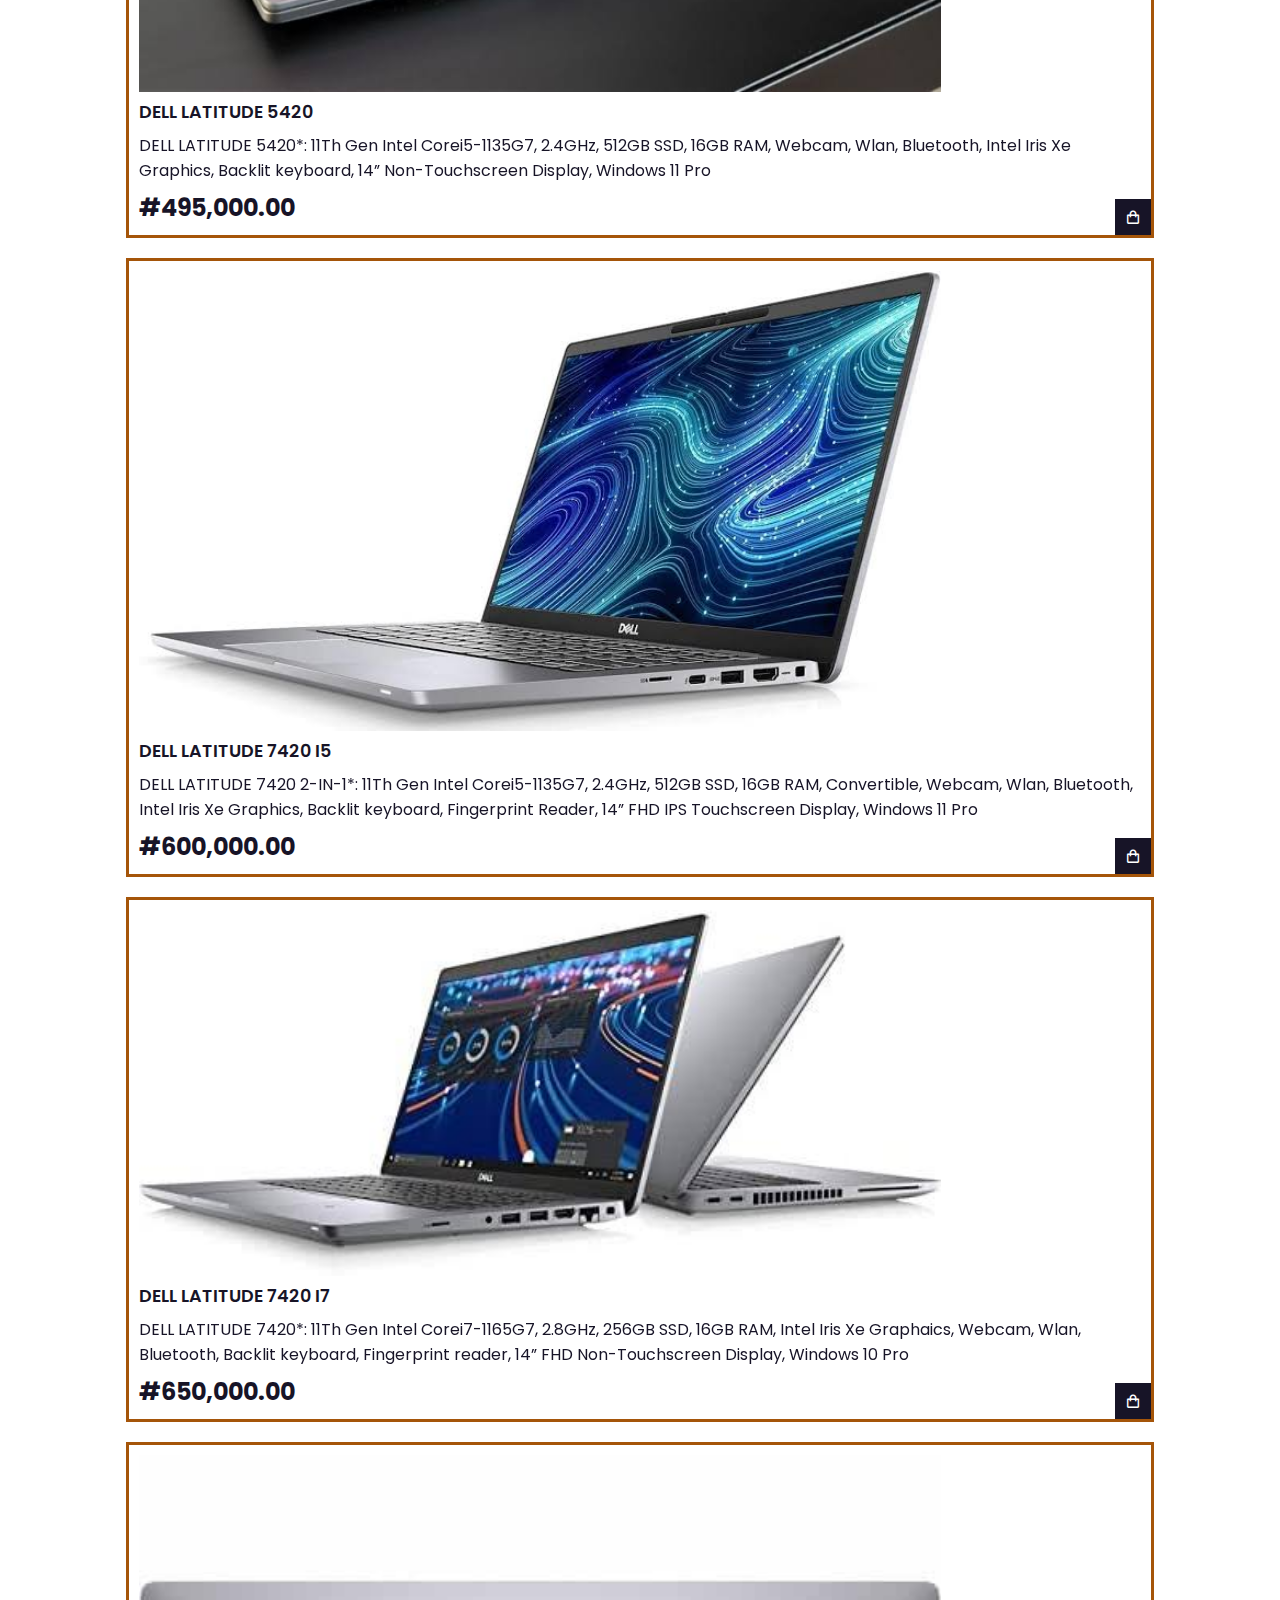
<file: HILLTOPPP DEVICES2/index.html>
<!DOCTYPE html>
<html lang="en">
<head>
    <meta charset="UTF-8">
    <meta name="viewport" content="width=device-width, initial-scale=1.0">
    <title>Hilltop Devices PriceList</title>
    <!-- <link to css -->
    <!-- link to box icons -->
    <link href='https://unpkg.com/boxicons@2.1.4/css/boxicons.min.css' rel='stylesheet'>
     <!-- <link rel="stylesheet" href="css/bootstrap.min.css"> -->
    <!-- <link rel="stylesheet" href="css/font-awesome.min.css"> -->
    <!-- <link rel="stylesheet" href="css/bootstrapp.min.css">  -->
    <link rel="stylesheet" href="css/style.css"> 
</head>
<body>
    <!-- header -->
    <header>
        <div class="nav container"></div>
        <a href="#" class="logo">HILLTOP DEVICES PRICELIST</a>
        <marquee >PHONE:+234-909-273-9178  ADDRESS: Suite C10, MSQUARE Plaza @ N0 2, Pepple street, Computer Village ikeja, Lagos</marquee>
       
        <!-- cart-icon -->

        <script src="https://static.elfsight.com/platform/platform.js" data-use-service-core defer></script>
        <div class="elfsight-app-72f324aa-afa5-4ec3-861b-7523d70e70b2"></div>
        
        
        
    </header>
    <!-- shop -->
    <section class="shop container">
        <h2 class="section-title">Laptops</h2>
        <!-- Content -->
        <div class="shop-content">
            <!-- box 1 -->
            <div class="product-box">
                <img  src="img/pavilionX3601.jpeg" alt="" class="product-img">
                <h2 class="product-title">HP PAVILION X360</h2> 
                <marquee width="100%" direction="up" behavior="slide" speed=""><p>HP Pavilion X360 15-er0195nr* (50U33UA): 11Th Gen Intel Core i3-1125G4, upto 3.7GHz, 256GB SSD, 8GB RAM, Intel HD Graphics, Convertible, Backlit Keyboard, Webcam, Wlan, Bluetooth, Fingerprint reader, No-DVD Optical Drive, 15.6” HD Touchscreen Display, B&O Sound, Windows 11 Home (Natural Sliver Colour)</p></marquee>
                <span class="price"><h2>#345,000.00</h2></span>
                <i class=" bx bx-shopping-bag add-cart"></i>       
          
            </div>
             <!-- box 2 -->
             <div class="product-box">
                <img  src="img/14shp2.jpeg" alt="" class="product-img">
                <h2 class="product-title"> HP 14s i3</h2>             
                <marquee width="100%" direction="up" behavior="slide" speed=""><p>HP Laptop 14s-dq2401nia* (80Q18EA): Intel Core i3-1125G4, upto 3.7GHz, 512GB SSD, 8GB RAM, Intel UHD Graphics, Webcam, Wlan, Bluetooth, No-DVD Optical Drive, 14” Non-Touchscreen, Display, Windows 11 Home (Natural Silver Colour)</p></marquee>
                <span class="price"><h2>#250,000.00</h2></span>
                <i class=" bx bx-shopping-bag add-cart"></i>

          
            </div>
             <!-- box 3 -->
             <div class="product-box">
                <img  src="img/i5hp3.jpeg" alt="" class="product-img">
                <h2 class="product-title"> HP 14s i5</h2>              
                <marquee width="100%" direction="up" behavior="slide"><p>HP Laptop 14s-dq2019nia* (4L2G7EA): 11th Gen Intel Core i5-1135G7 2.4GHz upto 4.2GHz, 14" HD (1366 x 768) Non-Touchscreen, 8GB RAM, 512GB NVMe SSD, Integrated Intel Iris Xe Graphics, WiFi & Bluetooth, Optical drive not included, webcam, Windows 10 Home (Natural Silver Colour)</p></marquee>
                <span class="price"><h2>#365,000.00</h2></span>
                <i class=" bx bx-shopping-bag add-cart"></i>       
          
            </div>

             <!-- box 4 -->
             <div class="product-box">
                <img  src="img/Asus4.jpeg" alt="" class="product-img">
                <h2 class="product-title"> ASUS X509FA-BR952T</h2>              
                <marquee width="100%" direction="up" behavior="slide"><p>ASUS X509FA-BR952T* (90NB0SR2-M00JK0): 10Th Gen Intel Core i3-10110U, 2.1GHz, 1TB HDD, 4GB RAM, Intel UHD Graphics 620, Webcam, Wlan, Bluetooth, No-DVD Optical Drive, 15.6” HD Non-Touchscreen Display, Windows 11 Home (Transparent Silver Colour)</p></marquee>
                <span class="price"><h2>#195,000.00</h2></span>
                <i class=" bx bx-shopping-bag add-cart"></i>       
          
            </div>

             <!-- box 5 -->
             <div class="product-box">
                <img  src="img/laptop5.jpeg" alt="" class="product-img">
                <h2 class="product-title"> HP 15 Celeron</h2>               
                <marquee width="100%" direction="up" behavior="slide"><p>HP Laptop 15-dw1207nia* (299M0EA): Intel Celeron N4020, 1.2GHz, 500GB HDD, 4GB RAM, Intel UHD Graphics 620, Webcam, Wlan, Bluetooth, No-DVD Optical Drive, 15.6” Non-Touchscreen Display, Windows 10 Home (Jet Black Colour)</p></marquee>
                <span class="price"><h2>#155,000.00</h2></span>
                <i class=" bx bx-shopping-bag add-cart"></i>       
          
            </div>

             <!-- box 6 -->
             <div class="product-box">
                <img  src="img/laptop (6).jpeg" alt="" class="product-img">
                <h2 class="product-title"> HP 250 G8</h2>    
                <marquee width="100%" direction="up" behavior="slide"><p>HP 250 G8* (2R9H2EA): Intel Core i3-10110U, 2.1GHz, 1TB HDD, 8GB RAM, Intel UHD Graphics 620, Webcam, Wlan, Bluetooth, No-DVD Optical Drive, 15.6” Non-Touchscreen, Display, Windows 10 Pro (Ash Grey Colour)</p></marquee>
                <span class="price"><h2>#240,000.00</h2></span>
                <i class=" bx bx-shopping-bag add-cart"></i>       
          
            </div>

            <!-- box 7 -->
            <div class="product-box">
                <img  src="img/laptop (7).jpeg" alt="" class="product-img">
                <h2 class="product-title"> HP 255 G8</h2>              
                <marquee width="100%" direction="up" behavior="slide"><p>*HP 255 G8* (2E9J4EA): AMD Ryzen 5 3500U, 2.1GHz upto 3.7GHz, AMD Vegas 8 Integrated Graphics, 15.6" FHD Non-Touchscreen, 8GB RAM, 256GB SSD, Non-DVD ROM, Wi-Fi, Bluetooth 5.0 combo, HP Webcam with integrated digital microphone, Windows 10 Pro (Dark Ash Colour)</p></marquee>
                <span class="price"><h2>#255,000.00</h2></span>
                <i class=" bx bx-shopping-bag add-cart"></i>       
          
            </div>

             <!-- box 8 -->
             <div class="product-box">
                <img  src="img/laptop8.jpeg" alt="" class="product-img">
                <h2 class="product-title"> HP Laptop 14-dq2079WM</h2>              
                <marquee width="100%" direction="up" behavior="slide"><p>HP Laptop 14-dq2079WM* (6G4Z8UA): 11Th Gen Intel Core i5-1135G7, 2.4GHz upto 4.2GHz, 14" HD Non-Touchscreen, 8GB RAM, 256GB HDD, Intel Iris Xe Graphcs, Wi-Fi, Bluetooth 5.0 combo, HP Webcam with integrated digital microphone, Windows 11 Home (Natural Sliver Colour)</p></marquee>
                <span class="price"><h2>#350,000.00</h2></span>
                <i class=" bx bx-shopping-bag add-cart"></i>       
          
            </div>

            <!-- box 9 -->
            <div class="product-box">
                <img  src="img/laptop (9).jpeg" alt="" class="product-img">
                <h2 class="product-title"> HP Laptop 14-dq2035cl</h2>              
                <marquee width="100%" direction="up" behavior="slide"><p>HP Laptop 14-dq2035cl (20J12UA): 11th Gen Intel Core i5-1135G7 upto 4.2GHz, 14" FHD (1920 x 1080) Non-Touch, 12GB RAM, 256GB NVMe SSD, Integrated Intel Iris Xᵉ Graphics, WiFi & Bluetooth, Optical drive not included, backlit keyboard, webcam, Windows 11 Home (Natural Sliver Colour)</p></marquee>
                <span class="price"><h2>#45 0,000.00</h2></span>
                <i class=" bx bx-shopping-bag add-cart"></i>       
          
            </div>

            <!-- box 10 -->
            <div class="product-box">
                <img  src="img/laptop (10).jpeg" alt="" class="product-img">
                <h2 class="product-title">HP Laptop 15-dy2075tg </h2>              
                <marquee width="100%" direction="up" behavior="slide"><p>HP Laptop 15-dy2075tg (4Q8Y1UA): 11th Gen Intel Core i5-1135G7, 2.4GHz upto 4.2GHz, 15.6" FHD Non-Touchscreen, 8GB RAM, 256GB SSD, Backlit Keyboard, Intel Iris Xe Graphcs, Wi-Fi, Bluetooth 6.0 combo, HP Webcam with integrated digital microphone, Windows 11 Home (Natural Sliver Colour)</p></marquee>
                <span class="price"><h2>#410,000.00</h2></span>
                <i class=" bx bx-shopping-bag add-cart"></i>       
          
            </div>

            <!-- box 11 -->
            <div class="product-box">
                <img  src="img/laptop (11).jpeg" alt="" class="product-img">
                <h2 class="product-title"> HP PROBOOK 450 G8</h2>              
                <marquee width="100%" direction="up" behavior="slide"><p>HP PROBOOK 450 G8 (496B5EA): 11Th Gen Intel Core i5-1135G7, 2.4GHz Upto 4.2GHz, 256GB SSD, 8GB RAM, Intel Iris Xe Graphics, 15.6” FHD (1920x1080) 400 nits Display, Backlit keyboard, Fingerprint reader, Webcam, Wlan, Bluetooth, Windows 11 Pro (Natural Sliver Colour)</p></marquee>
                <span class="price"><h2>#420,000.00</h2></span>
                <i class=" bx bx-shopping-bag add-cart"></i>       
          
            </div> 

            <!-- box 12 -->
            <div class="product-box">
                <img  src="img/laptop (12).jpeg" alt="" class="product-img">
                <h2 class="product-title"> HP Pavilion 14-dv2050nia</h2>              
                <marquee width="100%" direction="up" behavior="slide"><p>*HP Pavilion 14-dv2050nia* (2X4V0EA): 12Th Gen Intel Core i5-1235U upto 4.2GHz 8 Cores, 512GB SSD, 8GB RAM, Intel Iris Xe Graphics, Backlit Keyboard, Webcam, Wlan, Bluetooth, No-DVD Optical Drive, 14” FHD Touchscreen Display, B&O Sound, Windows 11 Home (Natural Sliver Colour)</p></marquee>
                <span class="price"><h2>#450,000.00</h2></span>
                <i class=" bx bx-shopping-bag add-cart"></i>       
          
            </div>

            <!-- box 13 -->
            <div class="product-box">
                <img  src="img/laptop (13).jpeg" alt="" class="product-img">
                <h2 class="product-title"> HP Pavilion X360</h2>              
                <marquee width="100%" direction="up" behavior="slide"><p>HP Pavilion X360 14-ek0033nia* (67W83UA): 12Th Gen Intel Core i5-1235U, 512GB SSD, 8GB RAM, Intel Iris Xe Graphics, Convertible, Backlit Keyboard, Webcam, Wlan, Bluetooth, Fingerprint reader, No-DVD Optical Drive, 14” FHD Touchscreen Display, B&O Sound, Windows 11 Home (Natural Sliver Colour)</p></marquee>
                <span class="price"><h2>#460,000.00</h2></span>
                <i class=" bx bx-shopping-bag add-cart"></i>       
          
            </div>

            <!-- box 14 -->
            <div class="product-box">
                <img  src="img/laptop (14).jpeg" alt="" class="product-img">
                <h2 class="product-title"> HP Pavilion 15-eg2149nia</h2>              
                <marquee width="100%" direction="up" behavior="slide"><p>HP Pavilion 15-eg2149nia* (765A2EA): 12Th Gen Intel Core i7-1255U, upto 4.7GHz 10 Cores, 512GB SSD, 16GB RAM, Intel Iris Xe Grpahics, Webcam, Wlan, Bluetooth, Backlit Keyboard, 15.6" FHD (1920x1200) Touchscreen, Fingerprint Reader, No DVD Drive, B&O Play, Windows 11 Home (Natural Sliver)</p></marquee>
                <span class="price"><h2>#585,000.00</h2></span>
                <i class=" bx bx-shopping-bag add-cart"></i>       
          
            </div>

            <!-- box 15 -->
            <div class="product-box">
                <img  src="img/laptop (15).jpeg" alt="" class="product-img">
                <h2 class="product-title"> HP Elitebook 840 G8</h2>              
                <marquee width="100%" direction="up" behavior="slide"><p>HP Elitebook 840 G8* (613Q4UT): Intel Core i5-1135G7, 2.4GHz, 14" FHD IPS Non-Touchscreen, 16GB RAM, 512GB SSD, Intel Iris Xe Graphics, Wi-Fi, Bluetooth 5.0 combo, Spill-Resistant Backlit keyboard, Fingerprint reader, HP Webcam with integrated digital microphone, Dual speakers, Windows 10 Pro (Sliver Aluminium Colour)</p></marquee>
                <span class="price"><h2>#595,000.00</h2></span>
                <i class=" bx bx-shopping-bag add-cart"></i>       
          
            </div>

            <!-- box 16 -->
            <div class="product-box">
                <img  src="img/laptop (16).jpeg" alt="" class="product-img">
                <h2 class="product-title"> DELL LATITUDE 3510</h2>              
                <marquee width="100%" direction="up" behavior="slide"><p>DELL LATITUDE 3510*: 10Th Gen Intel Corei5-10210U, 1.7GHz, 256GB SSD, 8GB RAM, Webcam, Wlan, Bluetooth, Intel UHD Graphics, 15.6” Non-Touchscreen Display, Windows 10 Pro</p></marquee>
                <span class="price"><h2>#380,000.00</h2></span>
                <i class=" bx bx-shopping-bag add-cart"></i>       
          
            </div>

            <!-- box 17 -->
            <div class="product-box">
                <img  src="img/laptop (17).jpeg" alt="" class="product-img">
                <h2 class="product-title">  DELL LATITUDE 5521 256GB</h2>              
                <marquee width="100%" direction="up" behavior="slide"><p> DELL LATITUDE 5521*: 11Th Gen Intel Corei5-11450H, 2.4GHz, 256GB SSD, 16GB RAM, Intel Iris Xe Graphaics, Webcam, Wlan, Bluetooth, Backlit keyboard, 15.6” Non-Touchscreen Display, Windows 11 Pro</p></marquee>
                <span class="price"><h2>#430,000.00</h2></span>
                <i class=" bx bx-shopping-bag add-cart"></i>       
          
            </div>

            <!-- box 18 -->
            <div class="product-box">
                <img  src="img/laptop(18).jpeg" alt="" class="product-img">
                <h2 class="product-title"> DELL LATITUDE 5521 512GB</h2>              
                <marquee width="100%" direction="up" behavior="slide"><p>DELL LATITUDE 5521*: 11Th Gen Intel Corei5-11450H, 2.4GHz, 512GB SSD, 16GB RAM, Intel Iris Xe Graphaics, Webcam, Wlan, Bluetooth, Backlit keyboard, 15.6” Non-Touchscreen Display, Windows 11 Pro</p></marquee>
                <span class="price"><h2>#460,000.00</h2></span>
                <i class=" bx bx-shopping-bag add-cart"></i>       
          
            </div>

            <!-- box 19 -->
            <div class="product-box">
                <img  src="img/laptop (19).jpeg" alt="" class="product-img">
                <h2 class="product-title">  DELL LATITUDE 5420</h2>              
                <marquee width="100%" direction="up" behavior="slide"><p> DELL LATITUDE 5420*: 11Th Gen Intel Corei5-1135G7, 2.4GHz, 512GB SSD, 16GB RAM, Webcam, Wlan, Bluetooth, Intel Iris Xe Graphics, Backlit keyboard, 14” Non-Touchscreen Display, Windows 11 Pro</p></marquee>
                <span class="price"><h2>#495,000.00</h2></span>
                <i class=" bx bx-shopping-bag add-cart"></i>       
          
            </div>

            <!-- box 20 -->
            <div class="product-box">
                <img  src="img/laptop (20).jpeg" alt="" class="product-img">
                <h2 class="product-title"> DELL LATITUDE 7420 i5</h2>              
                <marquee width="100%" direction="up" behavior="slide"><p>DELL LATITUDE 7420 2-IN-1*: 11Th Gen Intel Corei5-1135G7, 2.4GHz, 512GB SSD, 16GB RAM, Convertible, Webcam, Wlan, Bluetooth, Intel Iris Xe Graphics, Backlit keyboard, Fingerprint Reader, 14” FHD IPS Touchscreen Display, Windows 11 Pro </p></marquee>
                <span class="price"><h2>#600,000.00</h2></span>
                <i class=" bx bx-shopping-bag add-cart"></i>       
          
            </div>

            <!-- box 21 -->
            <div class="product-box">
                <img  src="img/laptop(21).jpeg" alt="" class="product-img">
                <h2 class="product-title"> DELL LATITUDE 7420 i7</h2>              
                <marquee width="100%" direction="up" behavior="slide"><p> DELL LATITUDE 7420*: 11Th Gen Intel Corei7-1165G7, 2.8GHz, 256GB SSD, 16GB RAM, Intel Iris Xe Graphaics, Webcam, Wlan, Bluetooth, Backlit keyboard, Fingerprint reader, 14” FHD Non-Touchscreen Display, Windows 10 Pro</p></marquee>
                <span class="price"><h2>#650,000.00</h2></span>
                <i class=" bx bx-shopping-bag add-cart"></i>       
          
            </div>

            <!-- box 22 -->
            <div class="product-box">
                <img  src="img/laptop(22).jpeg" alt="" class="product-img">
                <h2 class="product-title"> DELL LATITUDE 7420 Touchscreen</h2>              
                <marquee width="100%" direction="up" behavior="slide"><p>DELL LATITUDE 7420*: 11Th Gen Intel Corei7-1165G7, 2.8GHz, 512GB SSD, 32GB RAM, Intel Iris Xe Graphaics, Webcam, Wlan, Bluetooth, Backlit keyboard, Fingerprint reader, 14” FHD IPS Touchscreen Display, Windows 10 Pro </p></marquee>
                <span class="price"><h2>#735,000.00</h2></span>
                <i class=" bx bx-shopping-bag add-cart"></i>       
          
            </div>

            <!-- box 23 -->
            <div class="product-box">
                <img  src="img/laptop (23).jpeg" alt="" class="product-img">
                <h2 class="product-title"> DELL LATITUDE 9420</h2>              
                <marquee width="100%" direction="up" behavior="slide"><p>DELL LATITUDE 9420: 11Th Gen Intel Corei7-1185G7, 2.8GHz, 512GB SSD, 16GB RAM, Intel Iris Xe Graphics, 14" FHD+ Non-Touchscreen, Webcam, Wlan, Bluetooth, Backlit Keyboard, Fingerprint reader, No Drive, Windows 10 Pro </p></marquee>
                <span class="price"><h2>#850,000.00</h2></span>
                <i class=" bx bx-shopping-bag add-cart"></i>       
          
            </div>

            <!-- box 24 -->
            <div class="product-box">
                <img  src="img/laptop(24).jpeg" alt="" class="product-img">
                <h2 class="product-title"> DELL XPS 9700</h2>              
                <marquee width="100%" direction="up" behavior="slide"><p>DELL XPS 9700 (9700-7095SLV-PUS): 10th Gen Intel Core i7-10875H, 2.5GHz, 17.0" UHD 4K Non-Touchscreen, 1TB SSD, 32GB RAM, 6GB Nvidia GeForce RTX 2060 Dedicated, Webcam, Backlit keyboard, Wlan, Bluetooth, Windows 10 Pro</p></marquee>
                <span class="price"><h2>#1,100,000.00</h2></span>
                <i class=" bx bx-shopping-bag add-cart"></i>       
          
            </div>

            <!-- box 25 -->
            <div class="product-box">
                <img  src="img/laptop25.jpg" alt="" class="product-img">
                <h2 class="product-title"> LENOVO THINKPAD E15 GEN 4</h2>              
                <marquee width="100%" direction="up" behavior="slide"><p>LENOVO THINKPAD E15 GEN 4* (20RD005GUS): 12Th Gen Intel Corei5-1235U, 1.3GHz upto 4.4GHz, Intel Iris Xe Graphics, 512GB SSD, 16GB RAM, Webcam, Wlan, Bluetooth, FHD 15.6” Non-Touchscreen Display, Windows 11 Pro (Mineral metallic) </p></marquee>
                <span class="price"><h2>#475,000.00</h2></span>
                <i class=" bx bx-shopping-bag add-cart"></i>       
          
            </div>

            <!-- box 26 -->
            <div class="product-box">
                <img  src="img/laptop(26).jpeg" alt="" class="product-img">
                <h2 class="product-title"> LENOVO SLIM 7 CARBON</h2>              
                <marquee width="100%" direction="up" behavior="slide"><p>LENOVO SLIM 7 CARBON (82V40003US): 12Th Gen Intel Corei7-1260P 12-Core Processor, 2.1GHz upto 4.7GHz, Intel Iris Xe Graphics, 1TB SSD, 16GB RAM, 13.3" 2.5K (2560x1600) IPS Touchscreen 400nits Display, HD 720p E-shutter, Quad-Mic Array, Wlan, Bluetooth, IR camera for Windows® Hello, Windows 11 Home</p></marquee>
                <span class="price"><h2>#800,000.00</h2></span>
                <i class=" bx bx-shopping-bag add-cart"></i>       
          
            </div>

            <!-- box 27 -->
            <div class="product-box">
                <img  src="img/laptop (27).jpeg" alt="" class="product-img">
                <h2 class="product-title"> LENOVO THINKPAD X1 YOGA GEN 6</h2>              
                <marquee width="100%" direction="up" behavior="slide"><p>LENOVO THINKPAD X1 YOGA GEN 6* (20Y0S7HC00): 11Th Gen Intel Corei7-1165G7, 2.8GHz upto 4.7GHz, Intel Iris Xe Graphics, 512GB SSD, 16GB RAM, Convertible, 14" WUXGA (2560x1600) IPS Touchscreen 400nits Display, HD 720p E-shutter IR Camera, Quad-Mic Array, Wlan, Bluetooth, Thinkpad Stylus Pen, Windows 11 Pro</p></marquee>
                <span class="price"><h2>#850,000.00</h2></span>
                <i class=" bx bx-shopping-bag add-cart"></i>       
          
            </div>

            <!-- box 28 -->
            <div class="product-box">
                <img  src="img/laptop 28.jpg" alt="" class="product-img">
                <h2 class="product-title"> LENOVO THINKPAD X1 CARBON GEN 10</h2>              
                <marquee width="100%" direction="up" behavior="slide"><p>LENOVO THINKPAD X1 CARBON GEN 10 (21CB009KUS): 12Th Gen Intel Corei7-1260P 12-Core Processor, 2.1GHz upto 4.7GHz, Intel Iris Xe Graphics, 512GB SSD, 16GB RAM, Full HD Webcam with Privacy Shutter, Quad-Mic Array, Wlan, Bluetooth, Fingerprint reader, FHD 14” FHD Touchscreen Display, Windows 11 Pro </p></marquee>
                <span class="price"><h2>#940,000.00</h2></span>
                <i class=" bx bx-shopping-bag add-cart"></i>       
          
            </div>

            <!-- box 29 -->
            <div class="product-box">
                <img  src="img/laptop (29).jpeg" alt="" class="product-img">
                <h2 class="product-title"> HP ALL-IN-ONE 24-CB1026NH BUNDLE PC</h2>              
                <marquee width="100%" direction="up" behavior="slide"><p>HP ALL-IN-ONE 24-CB1026NH BUNDLE PC (6V340EA): Intel Core I5-1235u Intel Iris Xe Graphics 8GB DDR4-3200MHz RAM 512gb PCIe NVMe M.2 SSC 23.8" Diagonal FHD (1920 X 1080) VA Three-Sided Micro-Edge Anti-Glare 250 Nits Display HD Privacy Camera Wi-Fi Bluetooth USB Wired Keyboard & Mouse Mu-Mimo W/Dual Speakers W/Stand Windows 11 Home (Jet Black Colour)</p></marquee>
                <span class="price"><h2>#600,000.00</h2></span>
                <i class=" bx bx-shopping-bag add-cart"></i>       
          
            </div>

            <!-- box 30 -->
            <div class="product-box">
                <img  src="img/laptop (30).jpeg" alt="" class="product-img">
                <h2 class="product-title"> DELL P2222H MONITOR</h2>              
                <marquee width="100%" direction="up" behavior="slide"><p>DELL P2222H MONITOR*: 21.5" ComfortView Plus with In-Plane Switching (IPS) Panel, Anti-Glare FHD 1920x1080 Resoultion, at 60Hz VGA, and upto 75Hz HDMI and Display Port, Tilt, Height Pivot (rotation) and Swivel Adjustable, USB 3.2 Gen 1 upstream, 4 x USB 3.2 Gen 1 downstream </p></marquee>
                <span class="price"><h2>#135,000.00</h2></span>
                <i class=" bx bx-shopping-bag add-cart"></i>       
          
            </div>

            <!-- HIGH END LAPTOPS -->

            <!-- box 31 -->
            <div class="product-box">
                <img  src="img/system1.jpeg" alt="" class="product-img">
                <h2 class="product-title">HP VICTUS 15-FA0031 GAMING </h2>              
                <marquee width="100%" direction="up" behavior="slide"><p>HP VICTUS 15-FA0031 GAMING 12th Gen Core™ i5-12450H 
512GB SSD 8GB RAM 15.6" (1920x1080) 144Hz IPS WIN11 
NVIDIA® GTX 1650 4096MB MICA SILVER BACKLIT Keyboard.
(68U87UA#ABA)</p></marquee>
                <span class="price"><h2>#555,000 </h2></span>
                <i class=" bx bx-shopping-bag add-cart"></i>       
          
            </div>

            <!-- box 32 -->
            <div class="product-box">
                <img  src="img/system2.jpeg" alt="" class="product-img">
                <h2 class="product-title">HP 15-DY2033 </h2>              
                <marquee width="100%" direction="up" behavior="slide"><p>HP 15-DY2033 Core™️ i7-1165G7 Quad Core 
                    256GB SSD 8GB RAM 15.6" (1366x768) WIN11 
                    NATURAL SILVER. 
                    (544Q3UA#ABA)</p></marquee>
                <span class="price"><h2>#570,000 </h2></span>
                <i class=" bx bx-shopping-bag add-cart"></i>       
          
            </div>

            <!-- box 33 -->
            <div class="product-box">
                <img  src="img/system3.jpeg" alt="" class="product-img">
                <h2 class="product-title">>HP ENVY x360 Laptop 14-es0013 </h2>              
                <marquee width="100%" direction="up" behavior="slide"><p>HP ENVY x360 Laptop 14-es0013 13th Gen Intel® Core™ i5-1355U up to 4.6GHz (10 cores)  
                    512GB SSD | 8GB LPDDR4x RAM (onboard) | 14" FHD (1920×1080) IPS, TOUCHSCREEN, WIN11
                    Intel Iris Xe Graphics | NATURAL SILVER | BACKLIT keyboard |
                    (7H9Y4UA#ABA) </p></marquee>
                <span class="price"><h2>#560,000 </h2></span>
                <i class=" bx bx-shopping-bag add-cart"></i>       
          
            </div>

            <!-- box 34 -->
            <div class="product-box">
                <img  src="img/system4.jpeg" alt="" class="product-img">
                <h2 class="product-title"> Victus by HP Laptop 16-d1069nia</h2>              
                <marquee width="100%" direction="up" behavior="slide"><p>Victus by HP Laptop 16-d1069nia 12th Gen Intel® Core™ i5-12500H up to 4.5 GHz
                    512GB SSD | 16GB DDR5-4800 MHz RAM (2 x 8 GB) | (16.1") diagonal, FHD (1920 x 1080) Windows 11 Home
                    NVIDIA® GeForce® GTX 1650 Laptop GPU (4GB GDDR6 dedicated) | BACKLIT Keyboard
                    MICA SILVER, DARK CHROME LOGO |  
                    (80T46EA) </p></marquee>
                <span class="price"><h2>#580,000 </h2></span>
                <i class=" bx bx-shopping-bag add-cart"></i>       
          
            </div>

            <!-- box 35 -->
            <div class="product-box">
                <img  src="img/system5.jpeg" alt="" class="product-img">
                <h2 class="product-title"> HP Pavilion Gaming Laptop 15-dk2099nia</h2>              
                <marquee width="100%" direction="up" behavior="slide"><p>HP Pavilion Gaming Laptop 15-dk2099nia Intel® Core™ i5-11300H (up to 4.4 GHz 
                    512GB PCIe® NVMe™ M.2 SSD | 8GB DDR4-3200 MHz RAM (2 x 4 GB) | (15.6") diagonal, FHD (1920 x 1080)
                    NVIDIA® GeForce RTX™ 3050 Laptop GPU (4 GB GDDR6 dedicated) | BACKLIT Keyboard
                    BLACK | Integrated 10/100/1000 GbE LAN | WIN 11 | 
                    (61Q23EA)</p></marquee>
                <span class="price"><h2>#595,000 </h2></span>
                <i class=" bx bx-shopping-bag add-cart"></i>       
          
            </div>

            <!-- box 36 -->
            <div class="product-box">
                <img  src="img/system6.jpeg" alt="" class="product-img">
                <h2 class="product-title">HP Pavilion Laptop 13-bb0005nia </h2>              
                <marquee width="100%" direction="up" behavior="slide"><p>HP Pavilion Laptop 13-bb0005nia 11th Gen Intel® Core™ i7-1165G7 up to 4.7 GHz
                    16GB DDR4-3200 MHz RAM (onboard) | 512GB PCIe® NVMe™ M.2 SSD | (13.3"), FHD (1920 x 1080)
                    Windows 11 Home | BACKLIT Keyboard | NATURAL SILVER |  
                    (33J71EA) </p></marquee>
                <span class="price"><h2>#592,000 </h2></span>
                <i class=" bx bx-shopping-bag add-cart"></i>       
          
            </div>

            <!-- box 37 -->
            <div class="product-box">
                <img  src="img/system7.jpeg" alt="" class="product-img">
                <h2 class="product-title">HP Pavilion Laptop 14-dv0165nia </h2>              
                <marquee width="100%" direction="up" behavior="slide"><p>HP Pavilion Laptop 14-dv0165nia | 11th Gen Intel®️ Core™️ i7-1195G7 Quad Core 
                    8GB DDR4-3200 SDRAM | 1TB SSD | 14" Diagonal FHD TOUCHSCREEN-Enabled 
                    Windows 11 Home 64 | Natural Silver | BACKLIT Keyboard | 
                    (6B557EA)</p></marquee>
                <span class="price"><h2>#610,000 </h2></span>
                <i class=" bx bx-shopping-bag add-cart"></i>       
          
            </div>

            <!-- box 38 -->
            <div class="product-box">
                <img  src="img/system8.jpeg" alt="" class="product-img">
                <h2 class="product-title"> HP Pavilion 15-EG0070</h2>              
                <marquee width="100%" direction="up" behavior="slide"><p>HP Pavilion 15-EG0070 11TH Gen Core™ i7-1165G7 2.8GHz Quad Core
                    512GB SSD | 8GB RAM 15.6" (1920x1080) TOUCHSCREEN BT WIN10 
                    Webcam LUNAR GOLD | BACKLIT Keyboard.  
                    (1M1F8UA#ABA)</p></marquee>
                <span class="price"><h2>#610,000 </h2></span>
                <i class=" bx bx-shopping-bag add-cart"></i>       
          
            </div>

            <!-- box 39 -->
            <div class="product-box">
                <img  src="img/system9.jpeg" alt="" class="product-img">
                <h2 class="product-title">HP Pavilion x360 Convertible 15-er1000nia </h2>              
                <marquee width="100%" direction="up" behavior="slide"><p>HP Pavilion x360 Convertible 15-er1000nia 12th Gen Intel® Core™ i7-1255U up to 4.7 GHz
                    16GB DDR4-3200 MHz RAM (2 x 8GB) | 1TB PCIe® NVMe™ M.2 SSD | (15.6"),FHD (1920 x 1080), TOUCHSCREEN
                    Windows 11 Home | BACKLIT Keyboard | FP Reader | SILVER |
                    (7C7P0EA)</p></marquee>
                <span class="price"><h2>#675,000 </h2></span>
                <i class=" bx bx-shopping-bag add-cart"></i>       
          
            </div>

            <!-- box 40 -->
            <div class="product-box">
                <img  src="img/system10.jpeg" alt="" class="product-img">
                <h2 class="product-title">HP Envy x360 13-BF0013 </h2>              
                <marquee width="100%" direction="up" behavior="slide"><p>HP Envy x360 13-BF0013 2-IN-1 12th Gen Intel®️ Core™️ i7-1250U up to 4.70GHz
                    512GB SSD 8GB RAM 13.3" WUXGA (1920x1200) TOUCHSCREEN WIN11
                    NATURAL SILVER | Backlit Keyboard | 
                    (66B41UA#ABA)</p></marquee>
                <span class="price"><h2>#698,000 </h2></span>
                <i class=" bx bx-shopping-bag add-cart"></i>       
          
            </div>

            <!-- box 41 -->
            <div class="product-box">
                <img  src="img/system11.jpeg" alt="" class="product-img">
                <h2 class="product-title">HP Pavilion x360 Convertible Laptop 14t-dy100 </h2>              
                <marquee width="100%" direction="up" behavior="slide"><p>HP Pavilion x360 Convertible Laptop 14t-dy100 | Intel®️ Core™️ i7-1195G7
                    16GB DDR4-3200 SDRAM | 512GB SSD | Display: 14" Diagonal FHD Multitouch-Enabled 
                    Windows 11 Home 64 Plus | Intel®️ Iris®️ Xe Graphics | Natural Silver | FP Reader
                     HP Rechargeable MPP2.0 Tilt Pen | BACKLIT Keyboard |  
                    (436T0AV)</p></marquee>
                <span class="price"><h2>#755,000 </h2></span>
                <i class=" bx bx-shopping-bag add-cart"></i>       
          
            </div>

            <!-- box 42 -->
            <div class="product-box">
                <img  src="img/system12.jpeg" alt="" class="product-img">
                <h2 class="product-title">Victus by HP Laptop 16-d1055nia </h2>              
                <marquee width="100%" direction="up" behavior="slide"><p>Victus by HP Laptop 16-d1055nia 12th Gen Intel® Core™ i7-12700H up to 4.7 GHz
                    512GB SSD | 16GB DDR5-4800 MHz RAM (2 x 8 GB) | (16.1") diagonal, FHD (1920 x 1080), Windows 11 Home
                    NVIDIA® GeForce® GTX 1650 Laptop GPU (4 GB GDDR6 dedicated) | BACKLIT Keyboard
                    MICA SILVER, DARK CHROME LOGO | 
                    (6X1C1EA)</p></marquee>
                <span class="price"><h2>#725,000 </h2></span>
                <i class=" bx bx-shopping-bag add-cart"></i>       
          
            </div>

            <!-- box 43 -->
            <div class="product-box">
                <img  src="img/system13.jpg" alt="" class="product-img">
                <h2 class="product-title">HP ENVY Laptop - 13-ba0061nia </h2>              
                <marquee width="100%" direction="up" behavior="slide"><p>HP ENVY Laptop - 13-ba0061nia Intel® Core™ i7-10510U 1.8GHz up to 4.9GHz
                    1TB PCIe® NVMe™ M.2 SSD | 16GB DDR4-2666 SDRAM (onboard) | (13.3") diagonal FHD, IPS TOUCHSCREEN
                    NVIDIA® GeForce® MX350 (2 GB GDDR5 dedicated) | BACKLIT Keyboard
                    NATURAL SILVER | FP READER | 
                    (9YS94EA) </p></marquee>
                <span class="price"><h2>#749,000 </h2></span>
                <i class=" bx bx-shopping-bag add-cart"></i>       
          
            </div>

            <!-- box 44 -->
            <div class="product-box">
                <img  src="img/system14.jpeg" alt="" class="product-img">
                <h2 class="product-title">HP VICTUS 15-fa0051nia GAMING </h2>              
                <marquee width="100%" direction="up" behavior="slide"><p>HP VICTUS 15-fa0051nia GAMING Intel®️ Core™️ i7-12700H up to 4.7 GHz 
                    512GB PCIe®️ NVMe™️ TLC M.2 SSD | 8GB DDR4-3200 MHz RAM | (15.6") FHD (1920 x 1080), IPS WIN11 
                    NVIDIA®️ GeForce®️ GTX 1650 (4 GB GDDR6 dedicated) | MICA SILVER, BLACK CHROME LOGO
                    Full-size BACKLIT Keyboard | 
                    (7G6T2EA</p></marquee>
                <span class="price"><h2>#745,000 </h2></span>
                <i class=" bx bx-shopping-bag add-cart"></i>       
          
            </div>

            <!-- box 45 -->
            <div class="product-box">
                <img  src="img/system15.jpeg" alt="" class="product-img">
                <h2 class="product-title">HP Pavilion GAMING Laptop 15-dk2256nia </h2>              
                <marquee width="100%" direction="up" behavior="slide"><p>HP Pavilion GAMING Laptop 15-dk2256nia Intel®️ Core™️ i7-11370H up to 4.8 GHz
                    1TB PCIe®️ NVMe™️ TLC M.2 SSD |16GB DDR4 RAM | (15.6"), FHD (1920 x 1080), IPS WIN11 
                    NVIDIA®️ GeForce RTX™️ 3050 Laptop GPU (4GB GDDR6) | SHADOW BLACK, ACID GREEN CHROME LOGO
                    Full-size BACKLIT Keyboard | 
                     (60H71EA)</p></marquee>
                <span class="price"><h2>#828,000 </h2></span>
                <i class=" bx bx-shopping-bag add-cart"></i>       
          
            </div>


            <div class="product-box">
                <img  src="img/machine1.jpeg" alt="" class="product-img">
                <h2 class="product-title">HP Spectre x360 2-in-1  14-EF2013DX</h2> 
                <marquee width="100%" direction="up" behavior="slide" speed=""><p>HP Spectre x360 2-in-1 (LATEST MODEL) 14-EF2013DX 13th Gen Intel® Core i7-1355U up to 5.0 GHz
512GB PCIe®️ NVMe™️ TLC M.2 SSD | 16 GB LPDDR4x-3733 MHz RAM (onboard)
13.5in FHD (1920x1280) 60Hz, MULTITOUCH-enabled BT WIN10 IR Camera | Intel Iris Plus Graphics | Sleeve 
NIGHTFALL BLACK | BACKLIT KEYBOARD | FP Reader | PEN NOT INCLUDED |
(7P0Q7UA#ABA)</p></marquee>
                <span class="price"><h2>#1,085,000</h2></span>
                <i class=" bx bx-shopping-bag add-cart"></i>       
          
            </div>

             <div class="product-box">
                <img  src="img/machine4.jpeg" alt="" class="product-img">
                <h2 class="product-title">HP Spectre x360 Convertible 14-ea0131na</h2> 
                <marquee width="100%" direction="up" behavior="slide" speed=""><p>HP Spectre x360 Convertible 14-ea0131na Core™️ i7-1165G7 up to 4.7GHz Quad Core 
512GB PCIe® NVMe™ TLC M.2 SSD | 16 GB LPDDR4x-3733 MHz RAM (onboard)
 (13.5") diagonal, WUXGA+ (1920 x 1280),TOUCHSCREEN BT WIN10 | IR Camera | Intel Iris Plus Graphics 
NIGHTFALL BLACK | BACKLIT KEYBOARD | FP Reader | Stylus PEN | 
(50C88EA</p></marquee>
                <span class="price"><h2>#1,100,000</h2></span>
                <i class=" bx bx-shopping-bag add-cart"></i>       
          
            </div>

             <div class="product-box">
                <img  src="img/machine3.jpeg" alt="" class="product-img">
                <h2 class="product-title">HP Spectre x360 Convertible 14-ea0017na</h2> 
                <marquee width="100%" direction="up" behavior="slide" speed="">HP Spectre x360 Convertible 14-ea0017na Core™️ i7-1165G7 up to 4.7GHz Quad Core 
                    2TB PCIe® NVMe™ TLC M.2 SSD | 16GB LPDDR4x-3733 MHz RAM (onboard)
                    (13.5") diagonal, WUXGA+ (1920 x 1280),TOUCHSCREEN BT WIN10 | IR Camera | Intel Iris Plus Graphics 
                    NIGHTFALL BLACK | BACKLIT KEYBOARD | FP Reader | Stylus PEN |
                    (35G23EA)<p></p></marquee>
                <span class="price"><h2>#1,280,000</h2></span>
                <i class=" bx bx-shopping-bag add-cart"></i>       
          
            </div>

             <div class="product-box">
                <img  src="img/machine5.jpeg" alt="" class="product-img">
                <h2 class="product-title">HP Spectre x360 2-in-1 Laptop 14-ef0797nr</h2> 
                <marquee width="100%" direction="up" behavior="slide" speed=""><p>HP Spectre x360 2-in-1 Laptop 14-ef0797nr 12th Gen Intel® Core™ i7-1255U up to 4.7 GHz
                    512GB PCIe®️ NVMe™️ TLC M.2 SSD | 16GB LPDDR4x-3733 MHz RAM (onboard)
                    13.5", 3K2K (3000 x 2000), OLED, MULTITOUCH-enabled BT WIN10 IR Camera | Intel Iris Plus Graphics 
                    NOCTURNE BLUE ALUMINIUM | BACKLIT KEYBOARD | FP Reader | Stylus PEN |
                    (6Z9L7UA#ABA)</p></marquee>
                <span class="price"><h2>#1,280,000</h2></span>
                <i class=" bx bx-shopping-bag add-cart"></i>       
          
            </div>

             <div class="product-box">
                <img  src="img/machine6.jpeg" alt="" class="product-img">
                <h2 class="product-title">HP Spectre x360 2-in-1 Laptop 14-EF2007NA</h2> 
                <marquee width="100%" direction="up" behavior="slide" speed=""><p>HP Spectre x360 2-in-1 Laptop 14-EF2007NA 13th Gen Intel® Core i7-1355U up to 5.0 GHz
                    1TB PCIe® Gen4 NVMe™ TLC M.2 SSD | 16GB LPDDR4x-3733 MHz RAM (onboard)
                    13.5in FHD (1920x1280) 60Hz, MULTITOUCH-enabled BT WIN10 IR Camera | Intel Iris Plus Graphics 
                    NIGHTFALL BLACK | BACKLIT KEYBOARD | FP Reader |
                    (7Z6T0EA)</p></marquee>
                <span class="price"><h2>#1,300,000</h2></span>
                <i class=" bx bx-shopping-bag add-cart"></i>       
          
            </div>

             <div class="product-box">
                <img  src="img/machine7.jpeg" alt="" class="product-img">
                <h2 class="product-title">HP Spectre x360 16-F1013</h2> 
                <marquee width="100%" direction="up" behavior="slide" speed=""><p>HP Spectre x360 16-F1013 12th Gen Core™️ i7-12700H up to 4.70 GHz
                    512GB SSD 16GB RAM 16" (3072x1920) TOUCHSCREEN WIN11 
                    NOCTURNE BLUE | Backlit Keyboard | FP Reader | Stylus Pen |
                    (669A1UA#ABA)</p></marquee>
                <span class="price"><h2>#1,400,000</h2></span>
                <i class=" bx bx-shopping-bag add-cart"></i>       
          
            </div>

            

             <div class="product-box">
                <img  src="img/machine8.jpeg" alt="" class="product-img">
                <h2 class="product-title">HP OMEN 16-N0210 GAMING AMD Ryzen™</h2> 
                <marquee width="100%" direction="up" behavior="slide" speed=""><p>HP OMEN 16-N0210 GAMING AMD Ryzen™ 9 6900HX 
                    1TB SSD 32GB RAM 16.1" QHD (2560x1440) 165Hz WIN11 
                    NVIDIA® RTX 3070Ti Max-Q 8192MB MICA SILVER 
                    BACKLIT Keyboard. 
                    (6J818UA#ABL)</p></marquee>
                <span class="price"><h2>#1,350,000</h2></span>
                <i class=" bx bx-shopping-bag add-cart"></i>       
          
            </div>
            <marquee>yes the time is now</marquee>

           
            
             
        </div>
    </section>


    

    
</body>
</html>
</file>
<file: css/style.css>
/* Google Fonts */

  @import url('https://fonts.googleapis.com/css2?family=Poppins:wght@400;500;600;700&display=swap');
*{
    font-family: 'Poppins', sans-serif;
    margin: 0;
    padding:0;
    scroll-padding-top: 2rem;
    scroll-behavior: smooth;
    box-sizing: border-box;
    list-style: none;
    text-decoration: solid;

}

:root {
    --main-color: #fd4646 ;
    --text-color: #171427 ;
    --bg-color:#fff ;
    --special-color:#a55509;
}
img{
    width: 80%;
    
}
body{
    color: var(--text-color)
}

.container{
    max-width: 1068px;
    margin: auto;
    width: 100%;
}
section{
    padding: 4rem 0 3rem;
}
header{
    position: fixed;
    top: 0;
    left: 0;
    width: 100%;
    background: var(--special-color);
    box-shadow: 0 1px 4px hsl(0 4% 15% / 10%);
    z-index: 100;

}
.marqueethings{
    font-size: 30%;
}
.nav {
    display: flex;
    align-items: center;
    justify-content: space-between;
    padding: 20px 0;
}
.logo {
    font-size: 2.1rem;
    color: var(--text-color);
    font-weight: 400;
    display: flex;
    
}
#cart-icon{
    font-size:1.8rem;
    cursor: pointer;

}
.section-title{
    font-size: 1.5rem;
    font-weight: 800;
    text-align: center;
    margin-bottom: 1.5rem;
}
.shop{
    margin-top:2rem ;
}

.shop-content{
    display: contents ;
    /* grid-template-columns: repeat(auto-fit, minmax(220px,auto)); */
    gap: 1.5rem;
    
}
.product-box{
    position: relative; 
    margin: 20px;
    
}
.product-box{
    padding: 10px;
    border: 3px solid var(--special-color);
    transition: 0.4s;
}
.product img{
    width: 100%;
    height: auto;
    margin-bottom: 0.5rem;
}
.product-title{
    font-size: 1.1rem;
    font-weight: 600;
    text-transform: uppercase;
    margin-bottom: 0.5rem;
}
.price{
    font-weight: 800;
}
.add-cart{
    position: absolute;
    bottom: 0;
    right: 0;
    background: var(--text-color);
    color: var(--bg-color);
    padding: 10px;
    cursor: pointer;
}
.add-cart:hover{
    background: hsl(249, 32%, 17%);
}
</file>
<file: HILLTOPPP DEVICES2/css/style.css>
/* Google Fonts */

  @import url('https://fonts.googleapis.com/css2?family=Poppins:wght@400;500;600;700&display=swap');
*{
    font-family: 'Poppins', sans-serif;
    margin: 0;
    padding:0;
    scroll-padding-top: 2rem;
    scroll-behavior: smooth;
    box-sizing: border-box;
    list-style: none;
    text-decoration: solid;

}

:root {
    --main-color: #fd4646 ;
    --text-color: #171427 ;
    --bg-color:#fff ;
    --special-color:#a55509;
}
img{
    width: 80%;
    
}
body{
    color: var(--text-color)
}

.container{
    max-width: 1068px;
    margin: auto;
    width: 100%;
}
section{
    padding: 4rem 0 3rem;
}
header{
    position: fixed;
    top: 0;
    left: 0;
    width: 100%;
    background: var(--special-color);
    box-shadow: 0 1px 4px hsl(0 4% 15% / 10%);
    z-index: 100;

}
.marqueethings{
    font-size: 30%;
}
.nav {
    display: flex;
    align-items: center;
    justify-content: space-between;
    padding: 20px 0;
}
.logo {
    font-size: 2.1rem;
    color: var(--text-color);
    font-weight: 400;
    display: flex;
    
}
#cart-icon{
    font-size:1.8rem;
    cursor: pointer;

}
.section-title{
    font-size: 1.5rem;
    font-weight: 800;
    text-align: center;
    margin-bottom: 1.5rem;
}
.shop{
    margin-top:2rem ;
}

.shop-content{
    display: contents ;
    /* grid-template-columns: repeat(auto-fit, minmax(220px,auto)); */
    gap: 1.5rem;
    
}
.product-box{
    position: relative; 
    margin: 20px;
    
}
.product-box{
    padding: 10px;
    border: 3px solid var(--special-color);
    transition: 0.4s;
}
.product img{
    width: 100%;
    height: auto;
    margin-bottom: 0.5rem;
}
.product-title{
    font-size: 1.1rem;
    font-weight: 600;
    text-transform: uppercase;
    margin-bottom: 0.5rem;
}
.price{
    font-weight: 800;
}
.add-cart{
    position: absolute;
    bottom: 0;
    right: 0;
    background: var(--text-color);
    color: var(--bg-color);
    padding: 10px;
    cursor: pointer;
}
.add-cart:hover{
    background: hsl(249, 32%, 17%);
}
</file>
